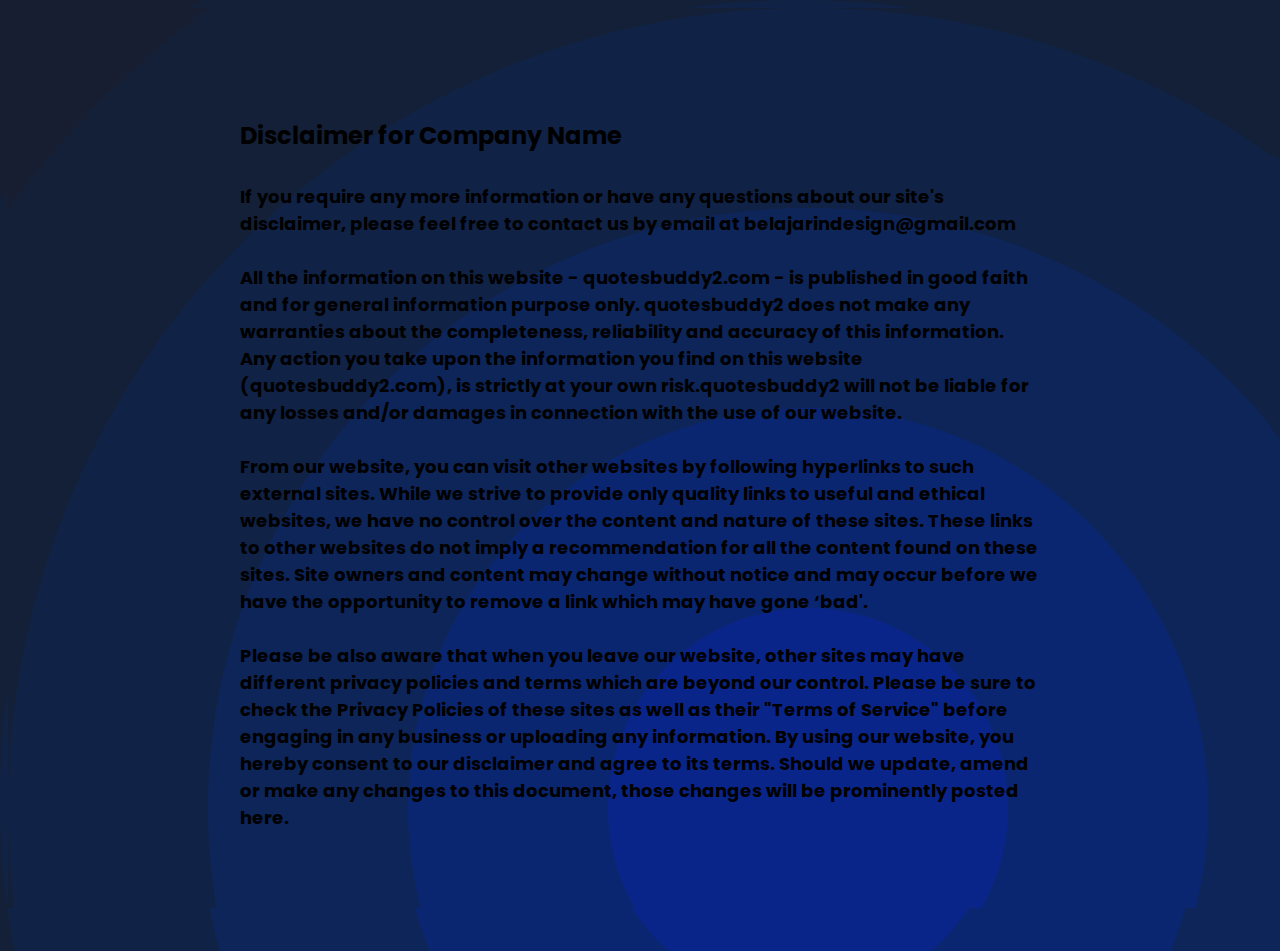
<file: Disclaimer Page/index.html>
<!DOCTYPE html>
<html lang="en">

<head>
    <meta charset="UTF-8">
    <meta name="viewport" content="width=device-width, initial-scale=1.0">
    <title>Disclaimer Page</title>
    <!-- Bootstrap -->
    <link href="https://cdn.jsdelivr.net/npm/bootstrap@5.3.2/dist/css/bootstrap.min.css" rel="stylesheet"
        integrity="sha384-T3c6CoIi6uLrA9TneNEoa7RxnatzjcDSCmG1MXxSR1GAsXEV/Dwwykc2MPK8M2HN" crossorigin="anonymous">
    <!-- CSS Custom  -->
    <link rel="stylesheet" href="asset/css/disclaimer_page.css">
</head>

<body>
    <section id="section-1" class="container-fluid">
        <div class="container">
            <div class="card shadow card-custom-section1">
                <div class="card-body">
                    <div class="text-center">
                        <h2 class="fw-bold mb-4">Disclaimer for Company Name</h2>
                        <h5 class="desc">If you require any more information or have any questions about our site's
                            disclaimer,
                            please
                            feel free
                            to
                            contact us by email at belajarindesign@gmail.com<br><br>
                            All the information on this website - quotesbuddy2.com - is published in good faith and for general information
                            purpose only.
                            quotesbuddy2 does not make any warranties about the completeness, reliability and accuracy of this
                            information.
                            Any
                            action you take upon the information you find on this website (quotesbuddy2.com), is strictly at
                            your
                            own
                            risk.quotesbuddy2 will
                            not be liable for any losses and/or damages in connection with the use of our
                            website.<br><br>
                            From our website, you can visit other websites by following hyperlinks to such external
                            sites.
                            While we
                            strive
                            to provide only quality links to useful and ethical websites, we have no control over the
                            content and
                            nature of
                            these sites. These links to other websites do not imply a recommendation for all the content
                            found on
                            these
                            sites. Site owners and content may change without notice and may occur before we have the
                            opportunity to
                            remove
                            a link which may have gone ‘bad'.<br><br>

                            Please be also aware that when you leave our website, other sites may have different privacy
                            policies
                            and terms
                            which are beyond our control. Please be sure to check the Privacy Policies of these sites as
                            well as
                            their
                            "Terms of Service" before engaging in any business or uploading any information.
                            By using our website, you hereby consent to our disclaimer and agree to its terms.
                            Should we update, amend or make any changes to this document, those changes will be
                            prominently
                            posted
                            here.</h5>
                    </div>
                </div>
            </div>
        </div>
    </section>
</body>

</html>
</file>
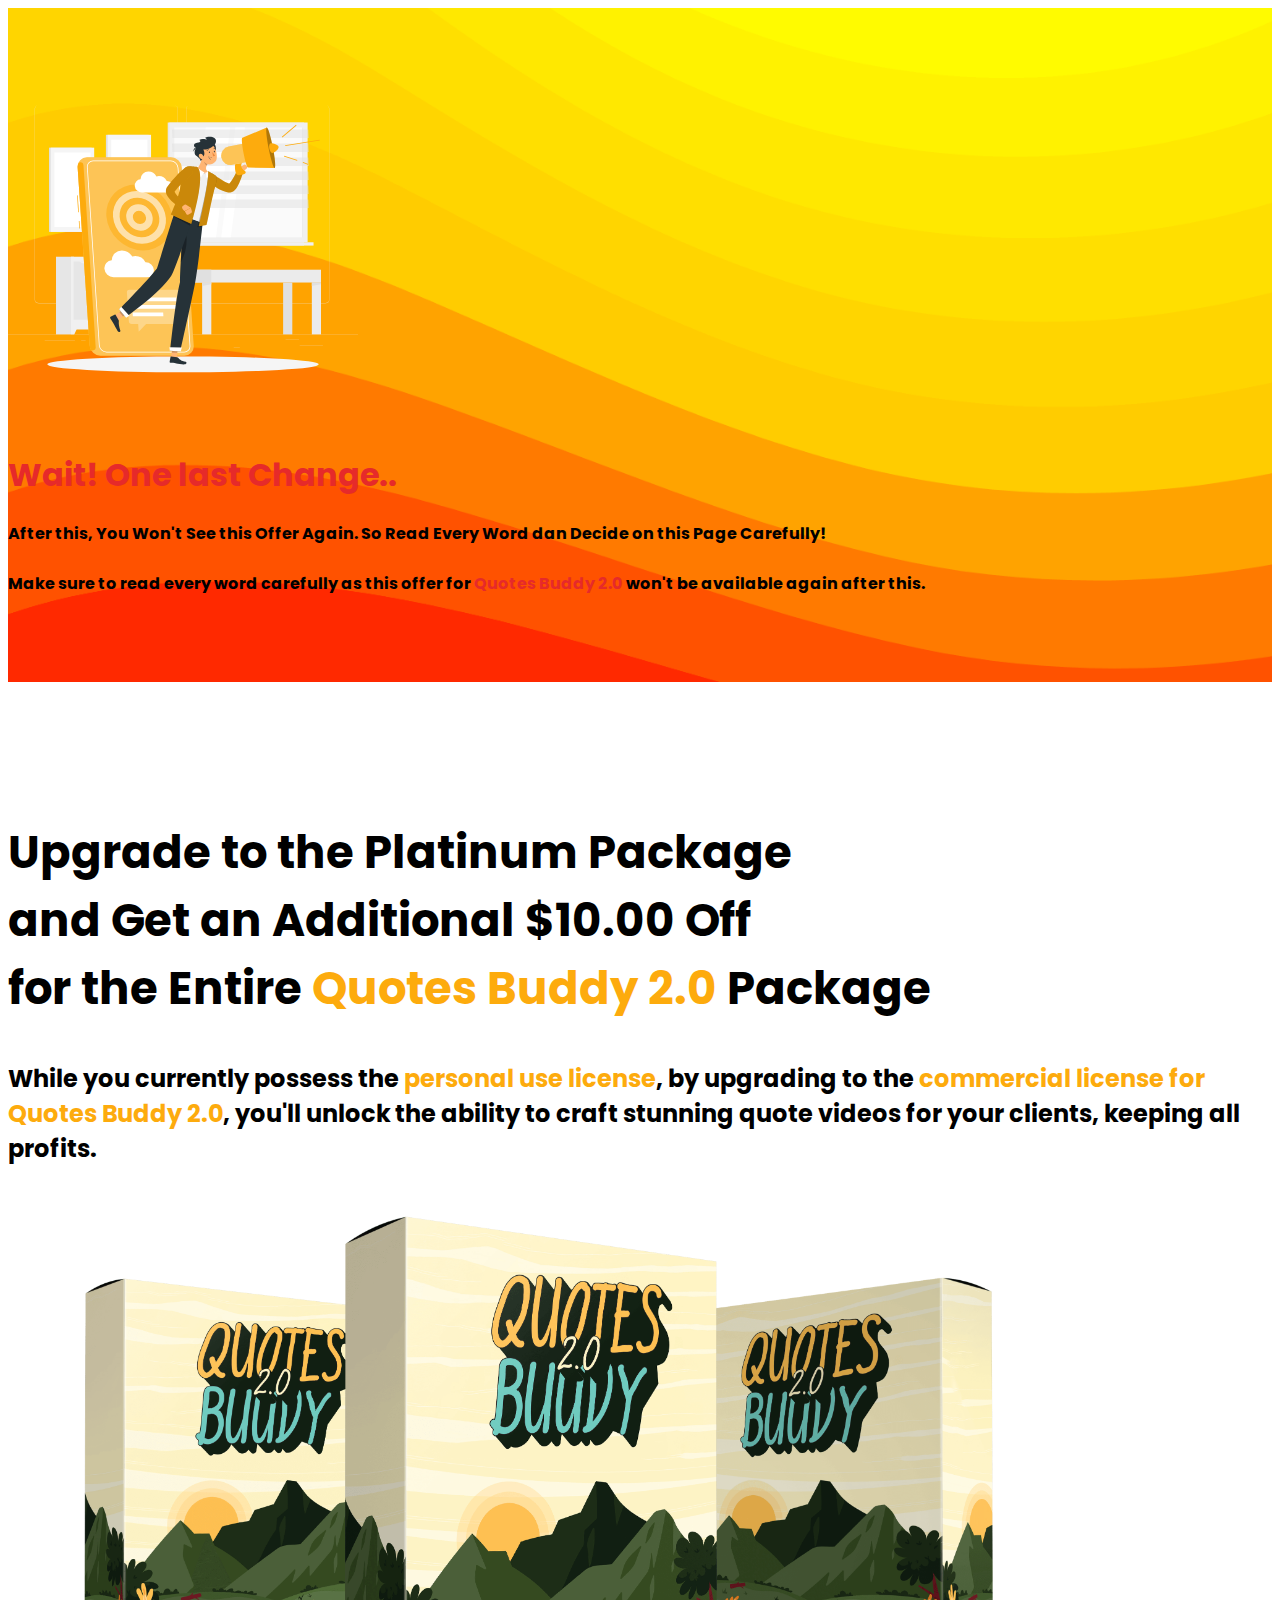
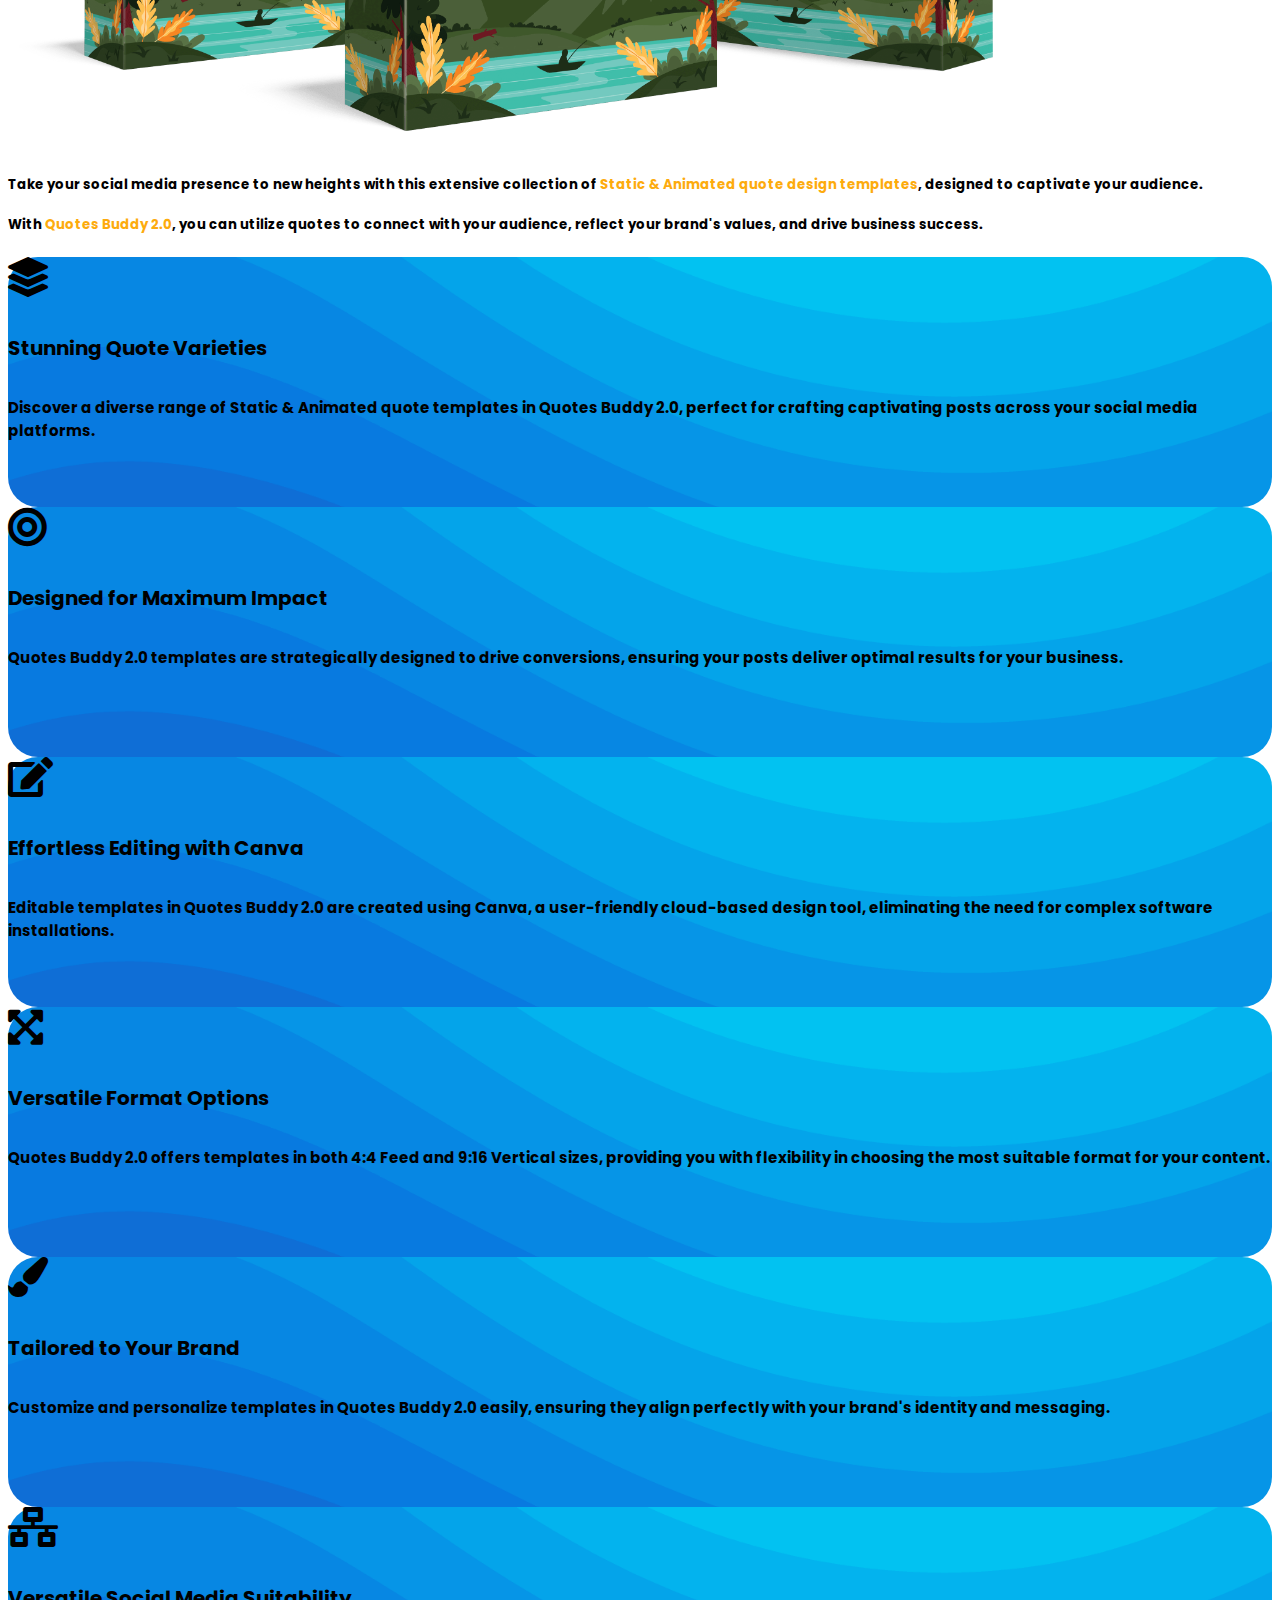
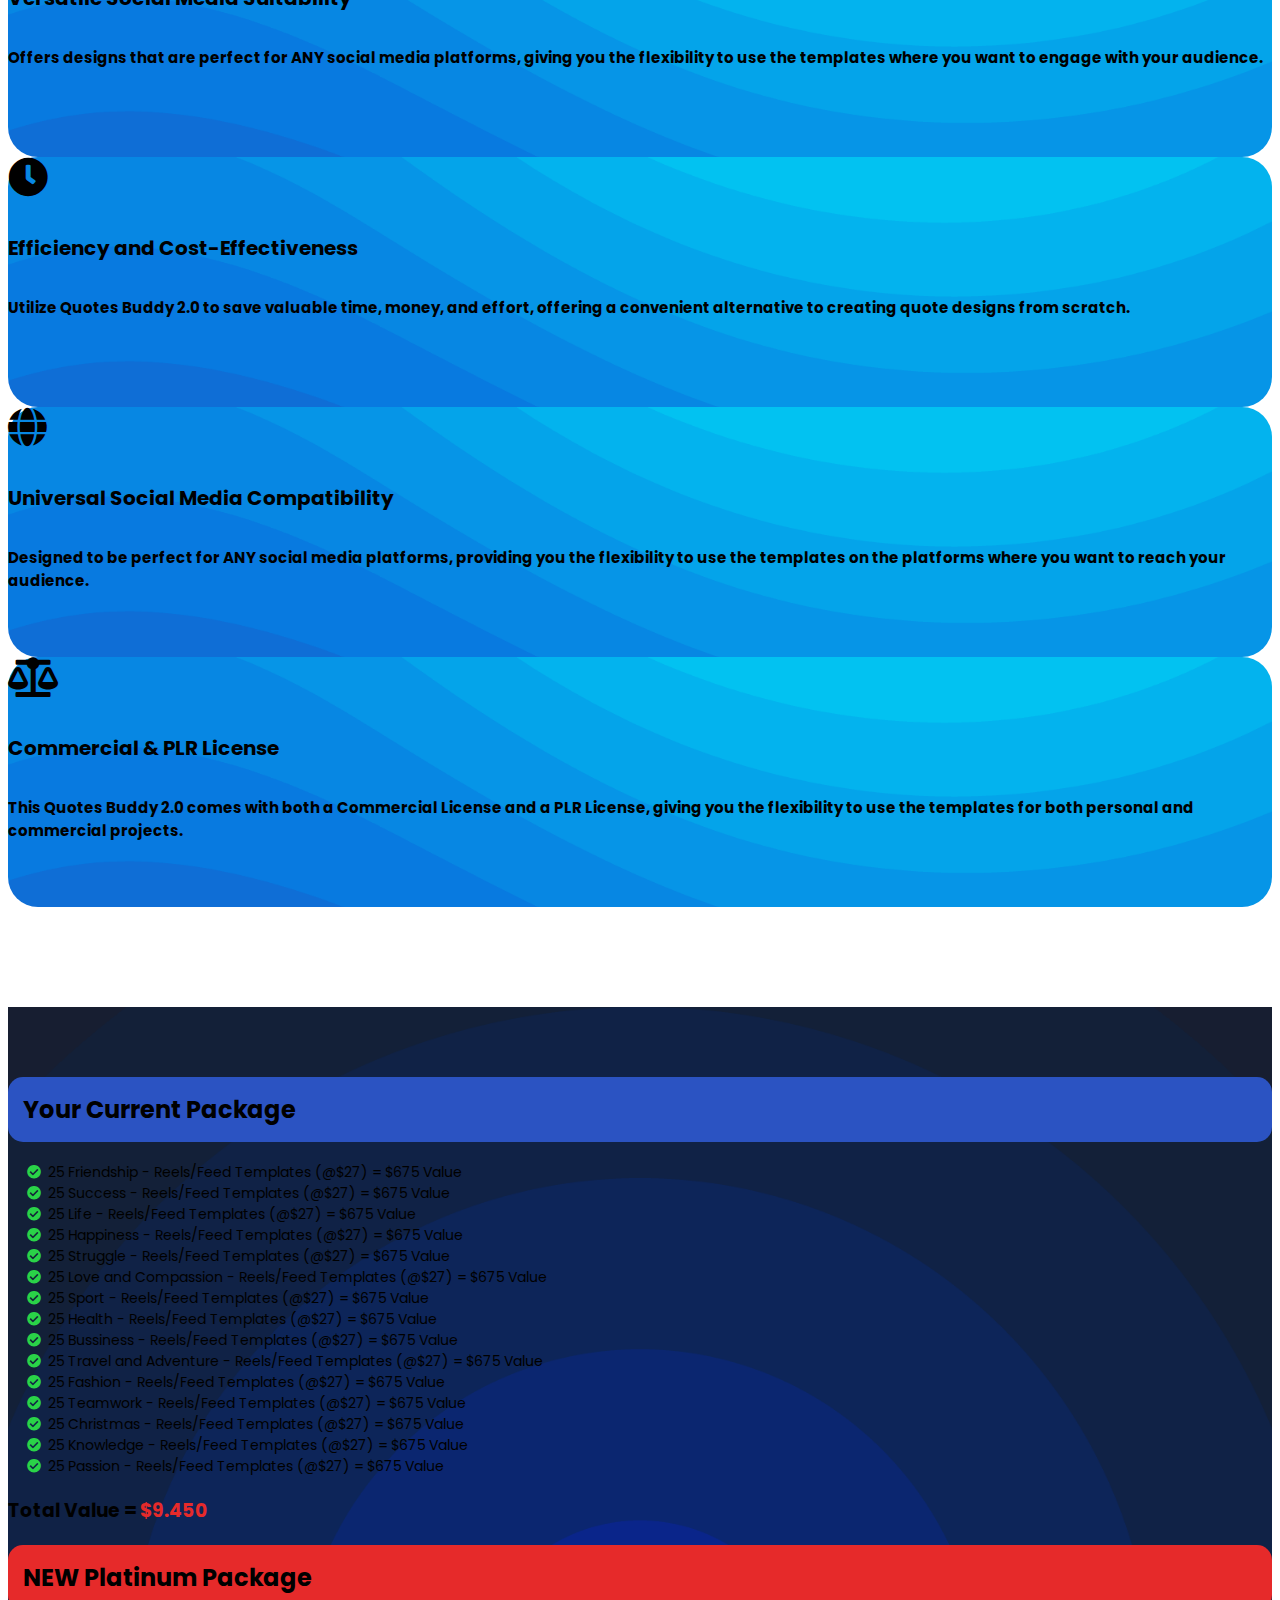
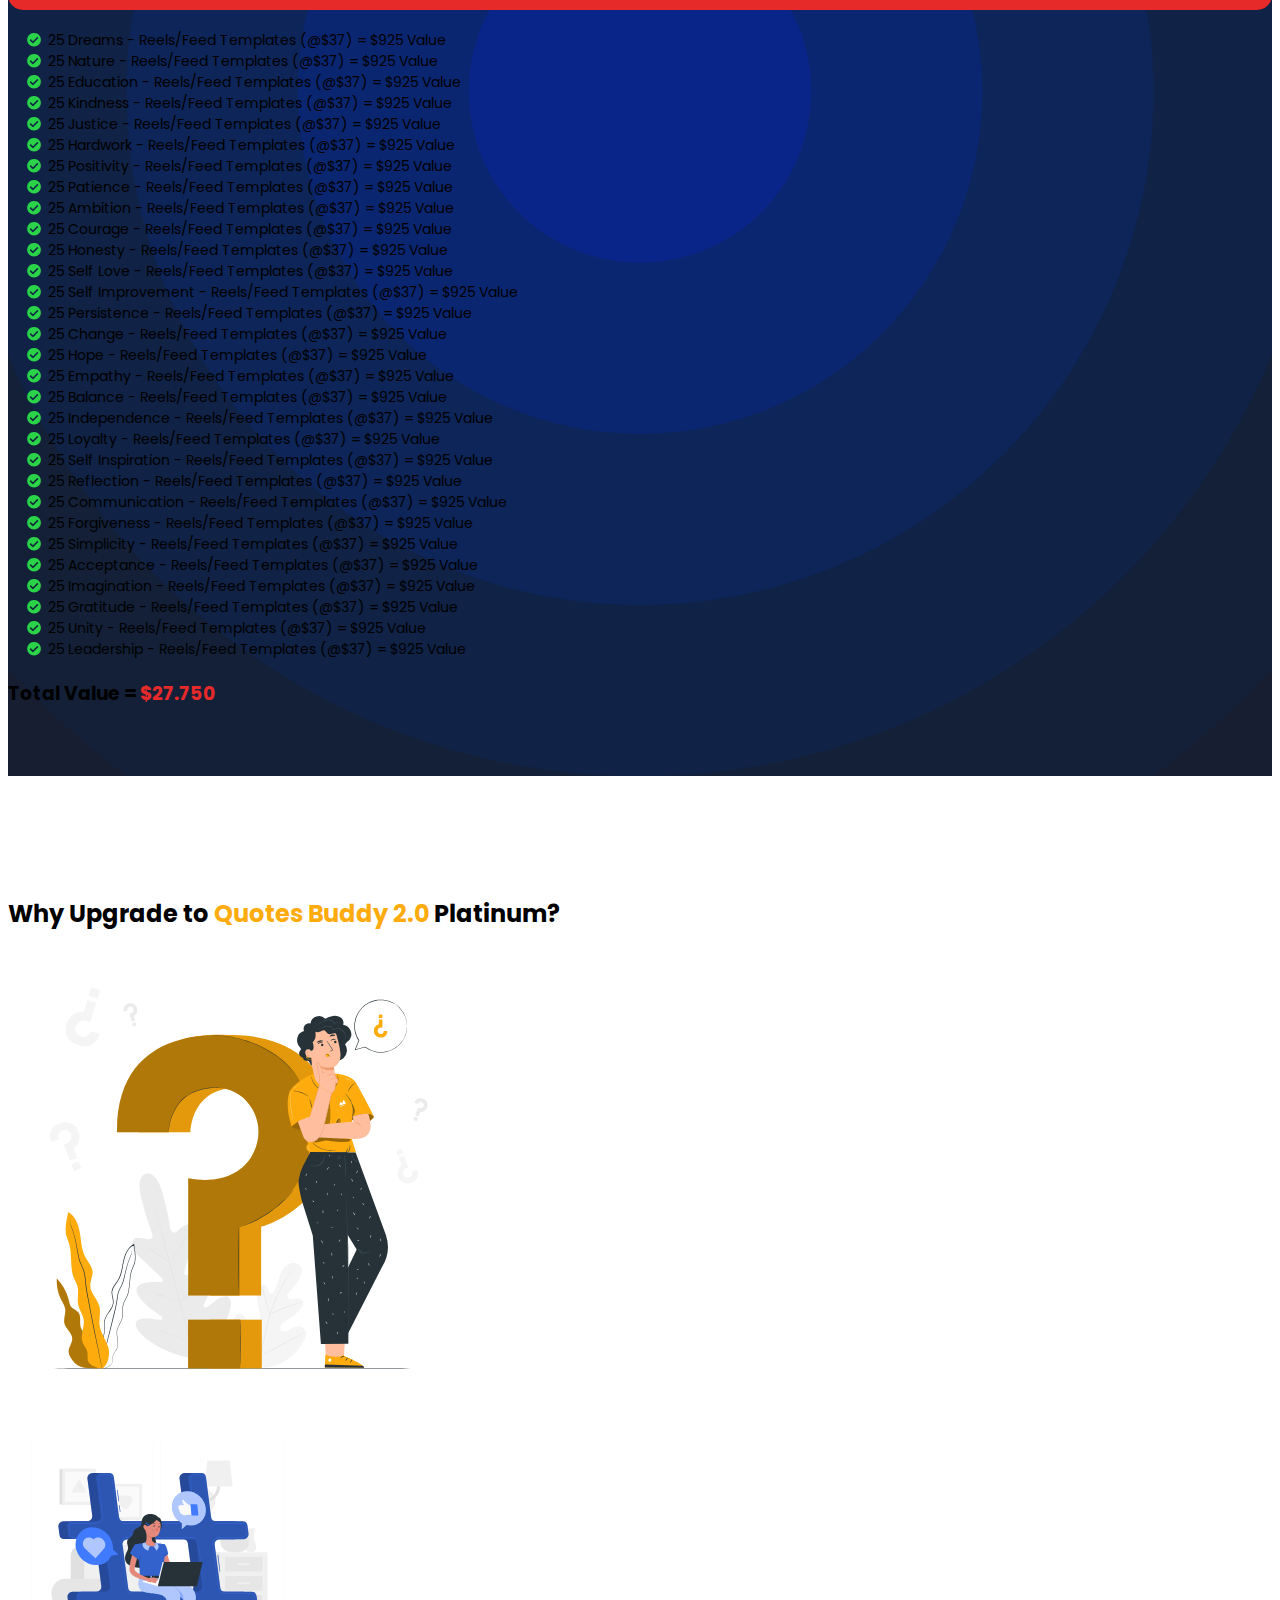
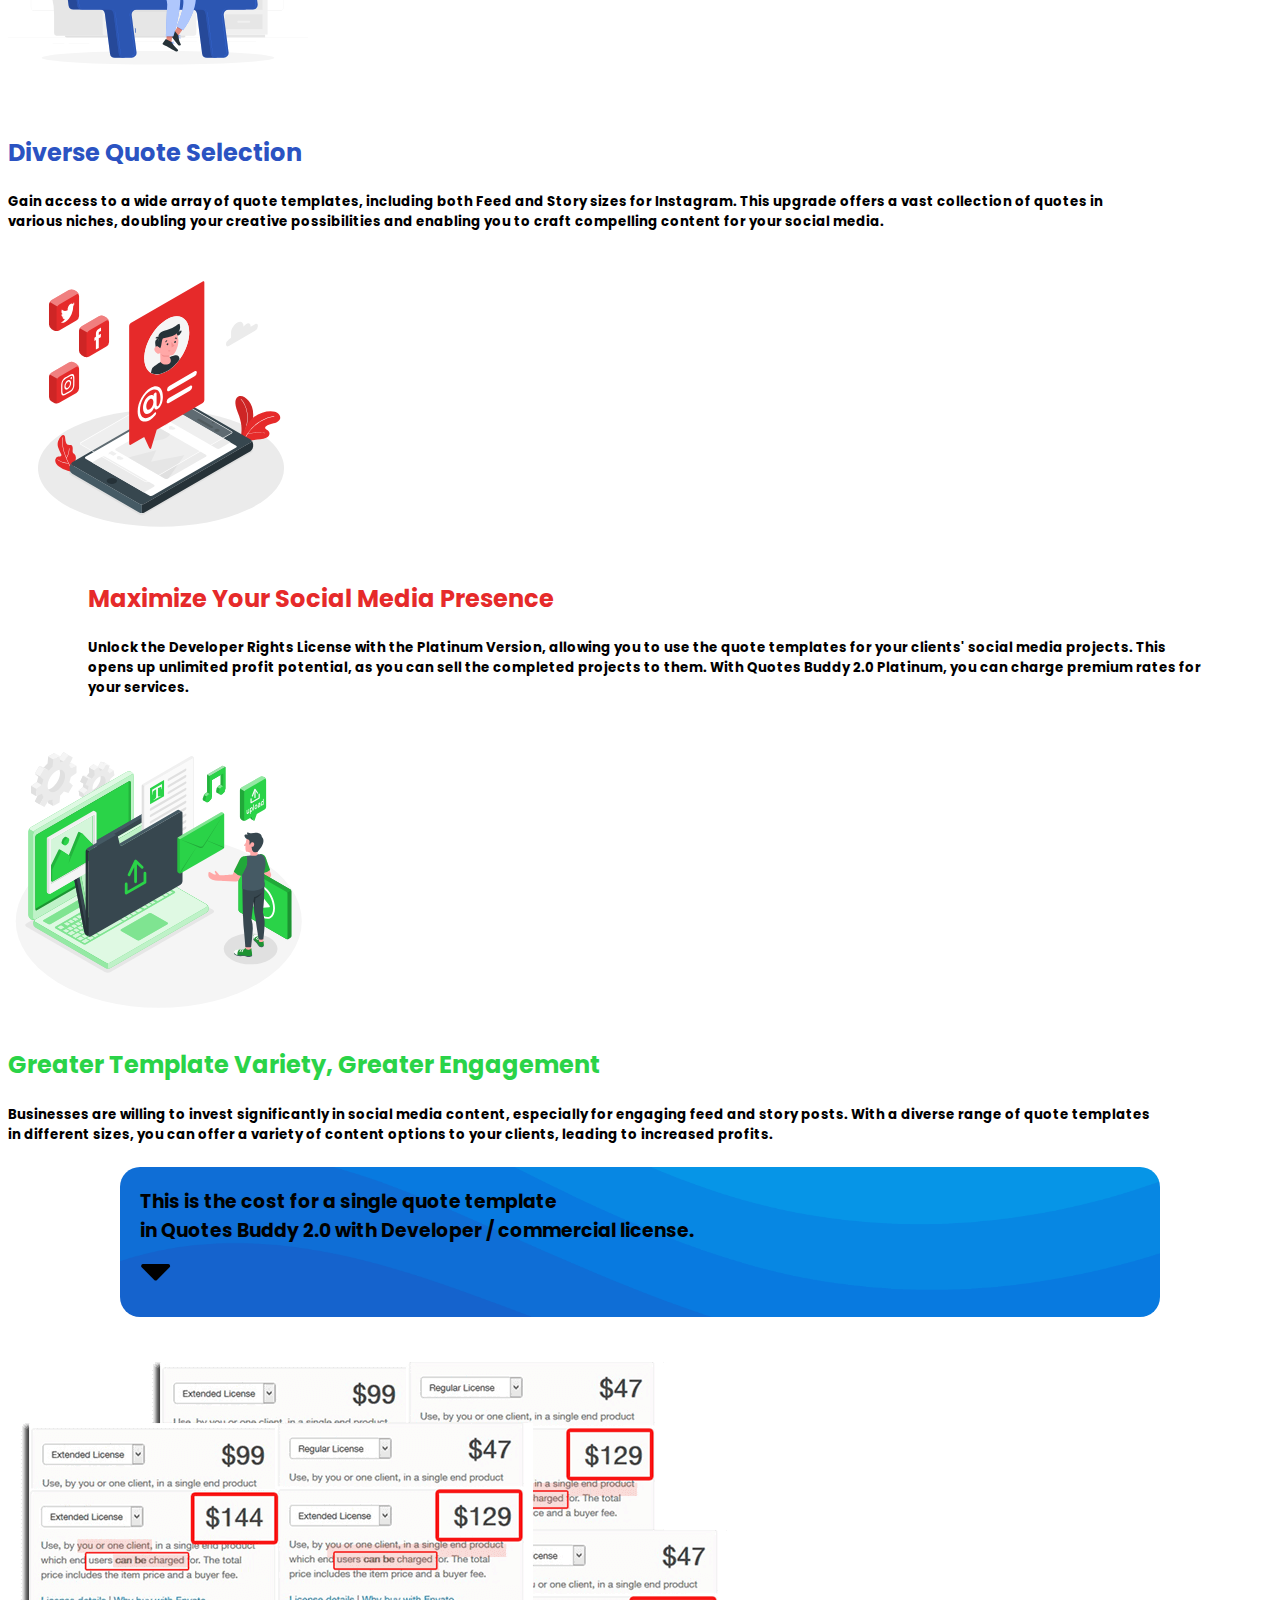
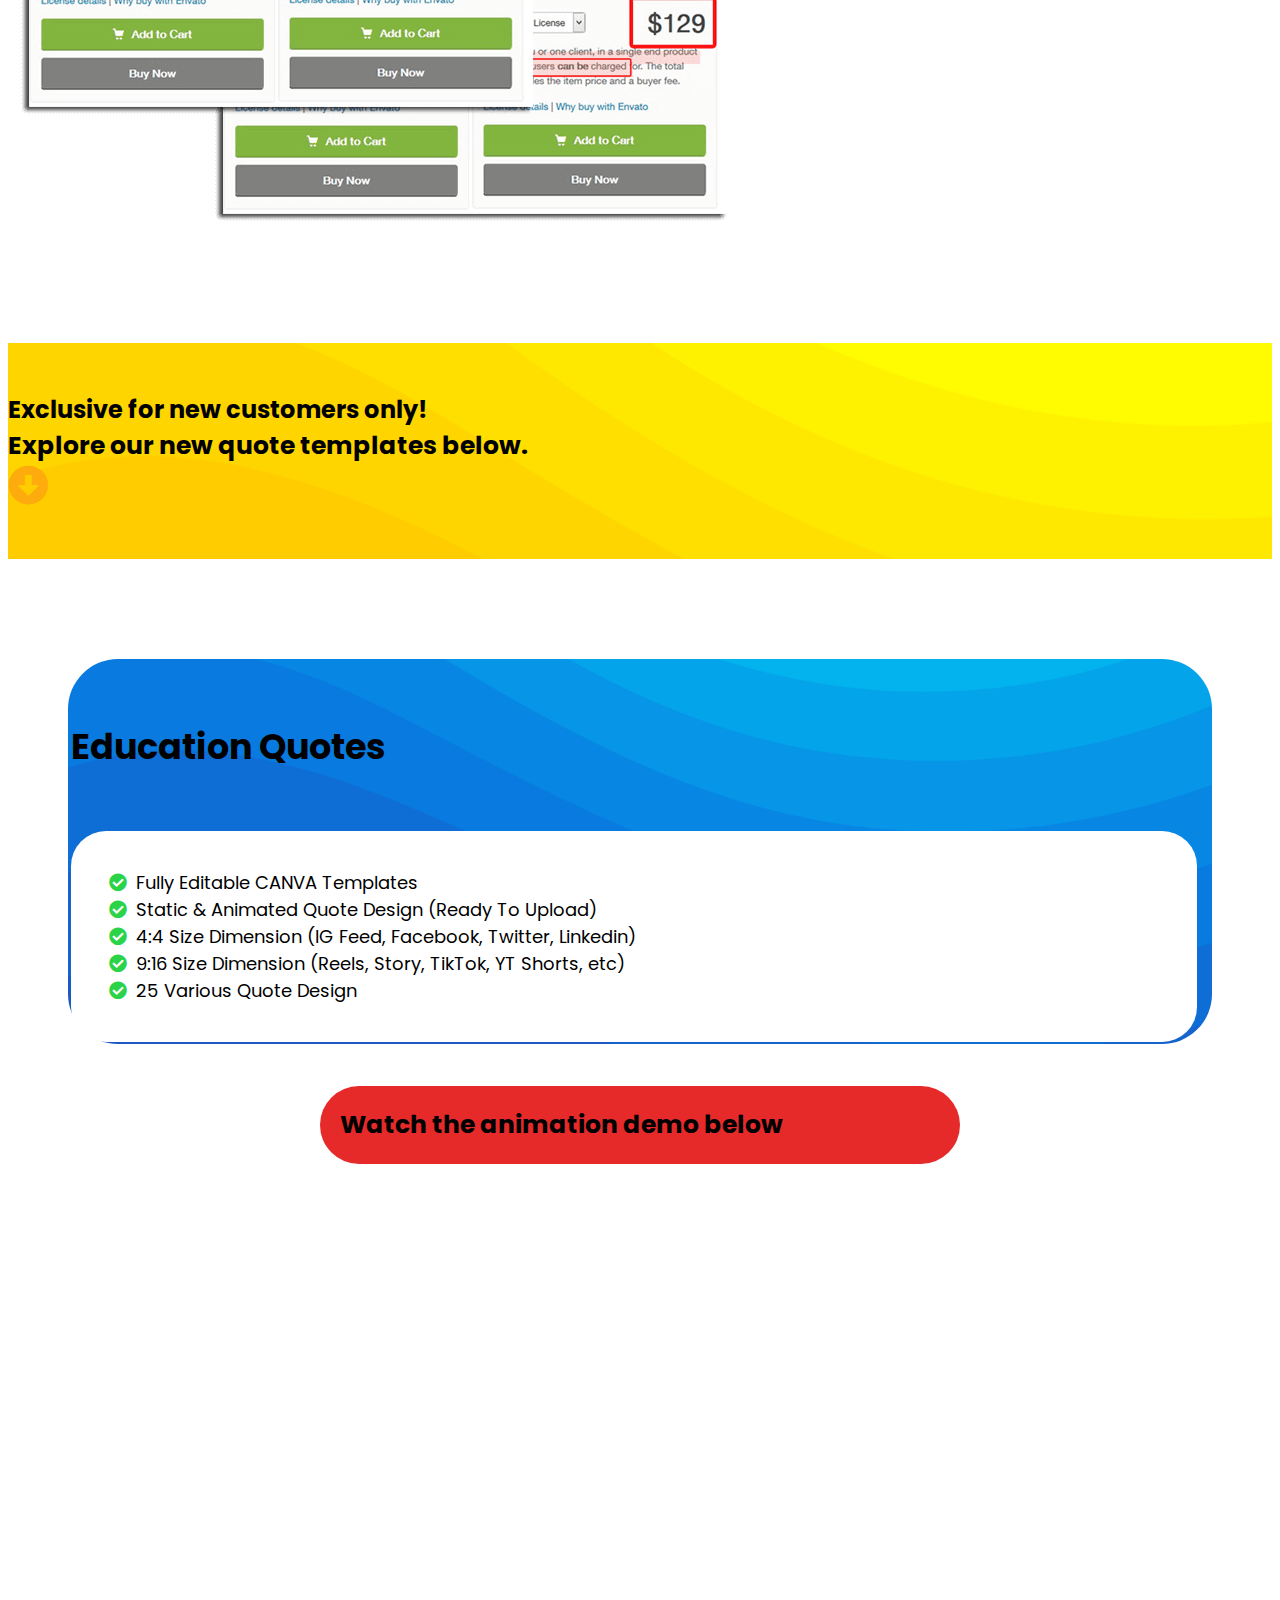
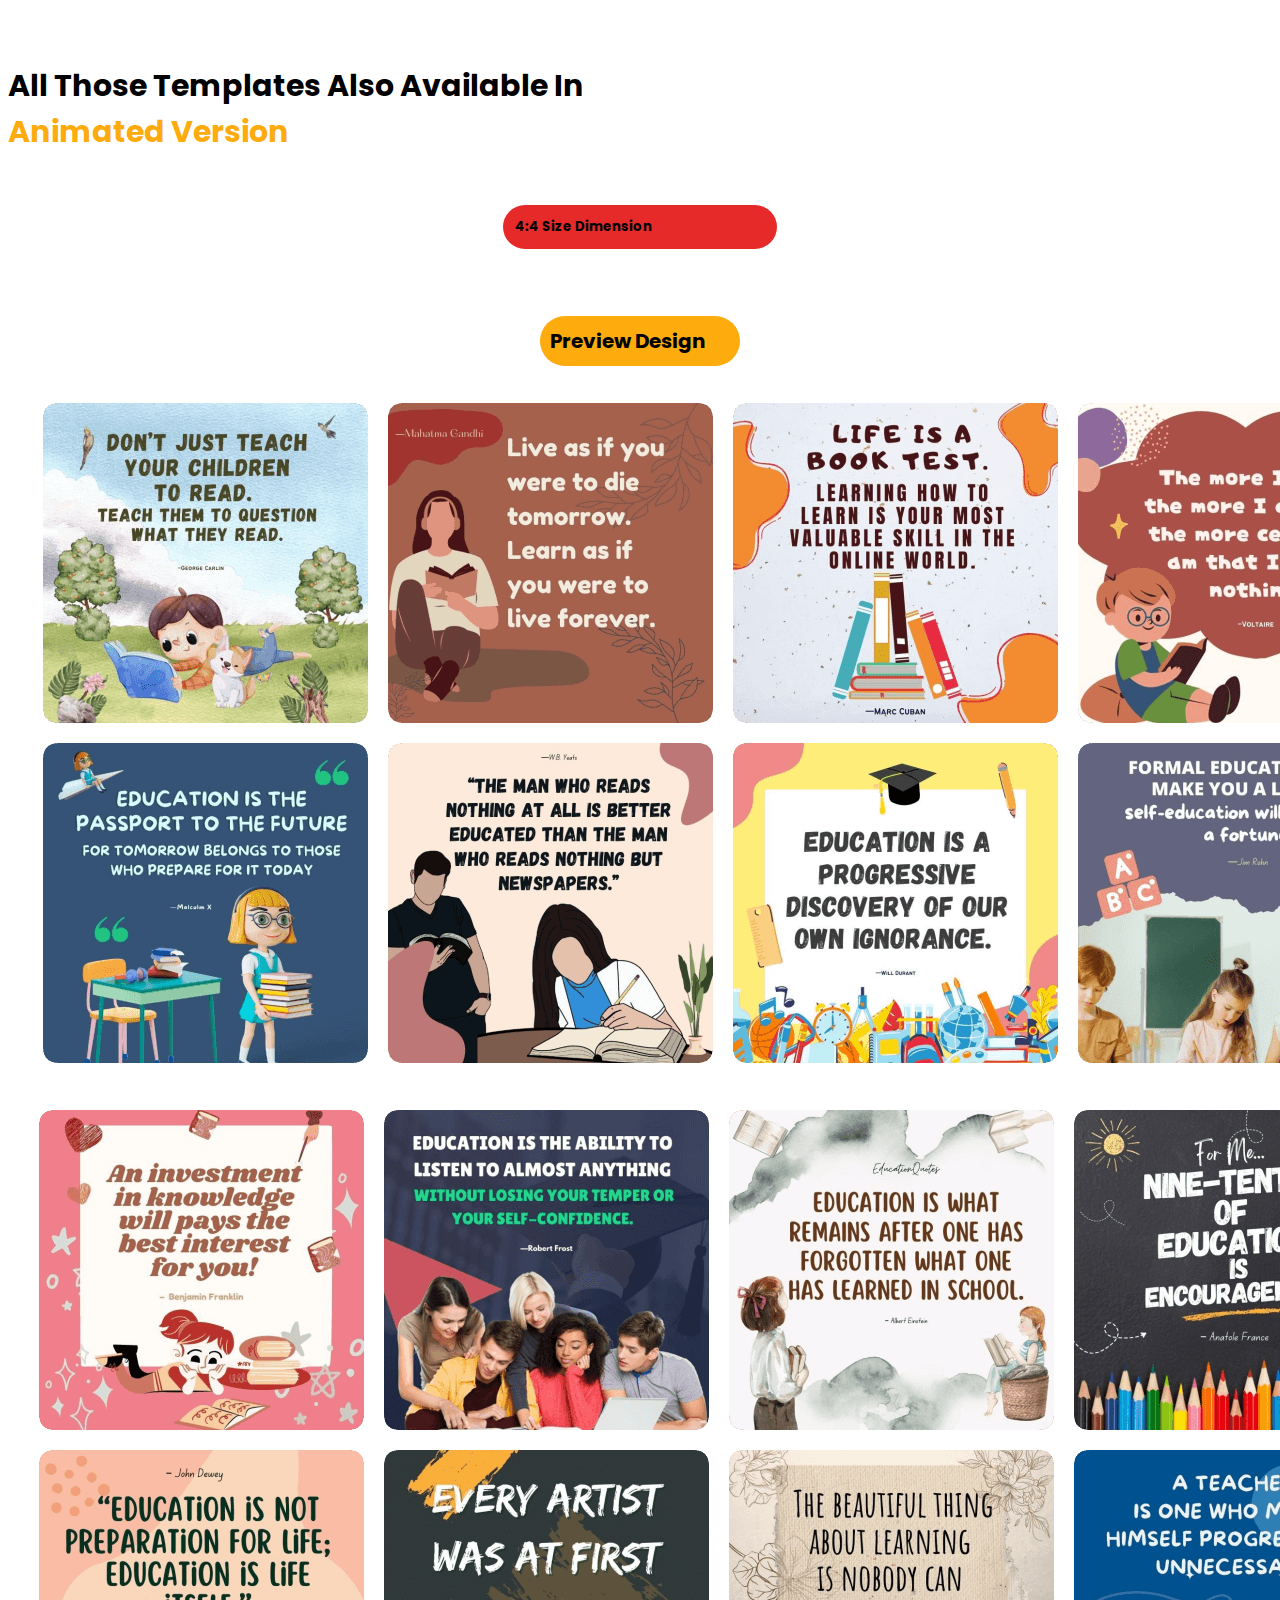
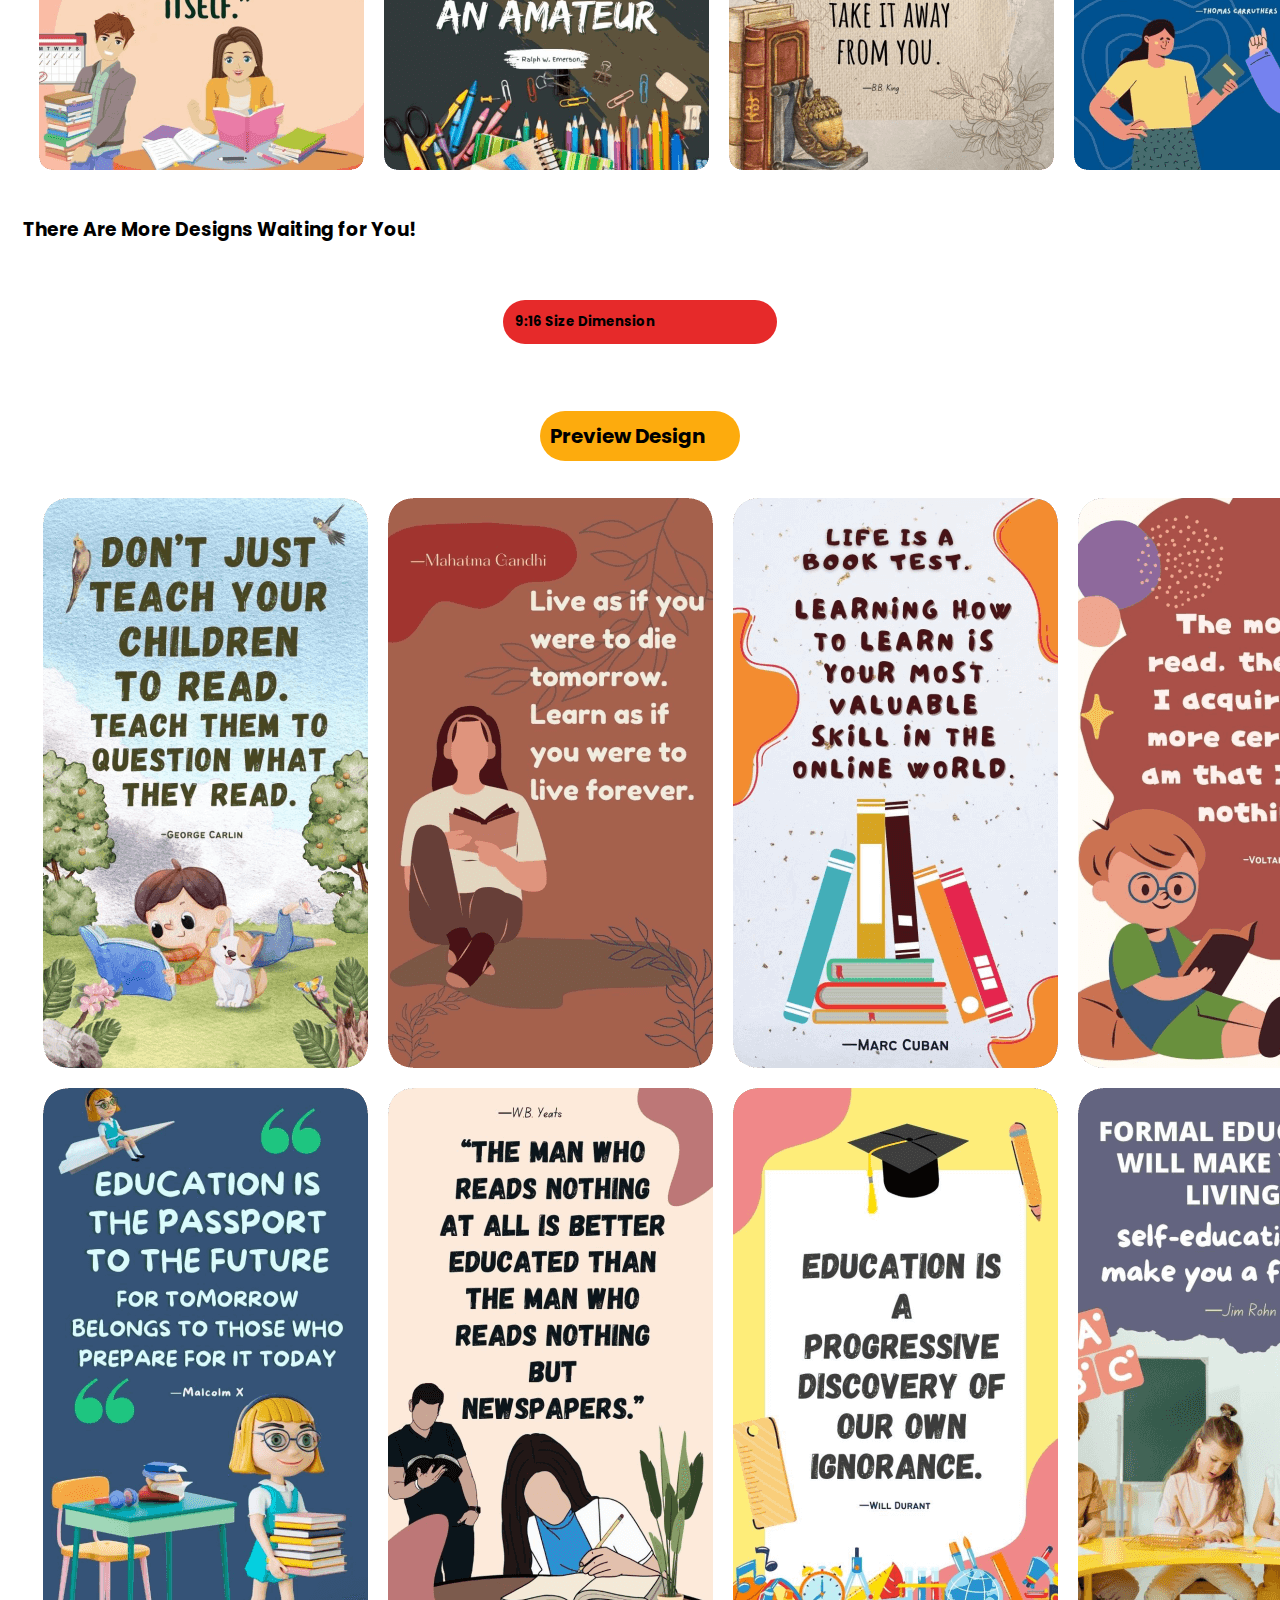
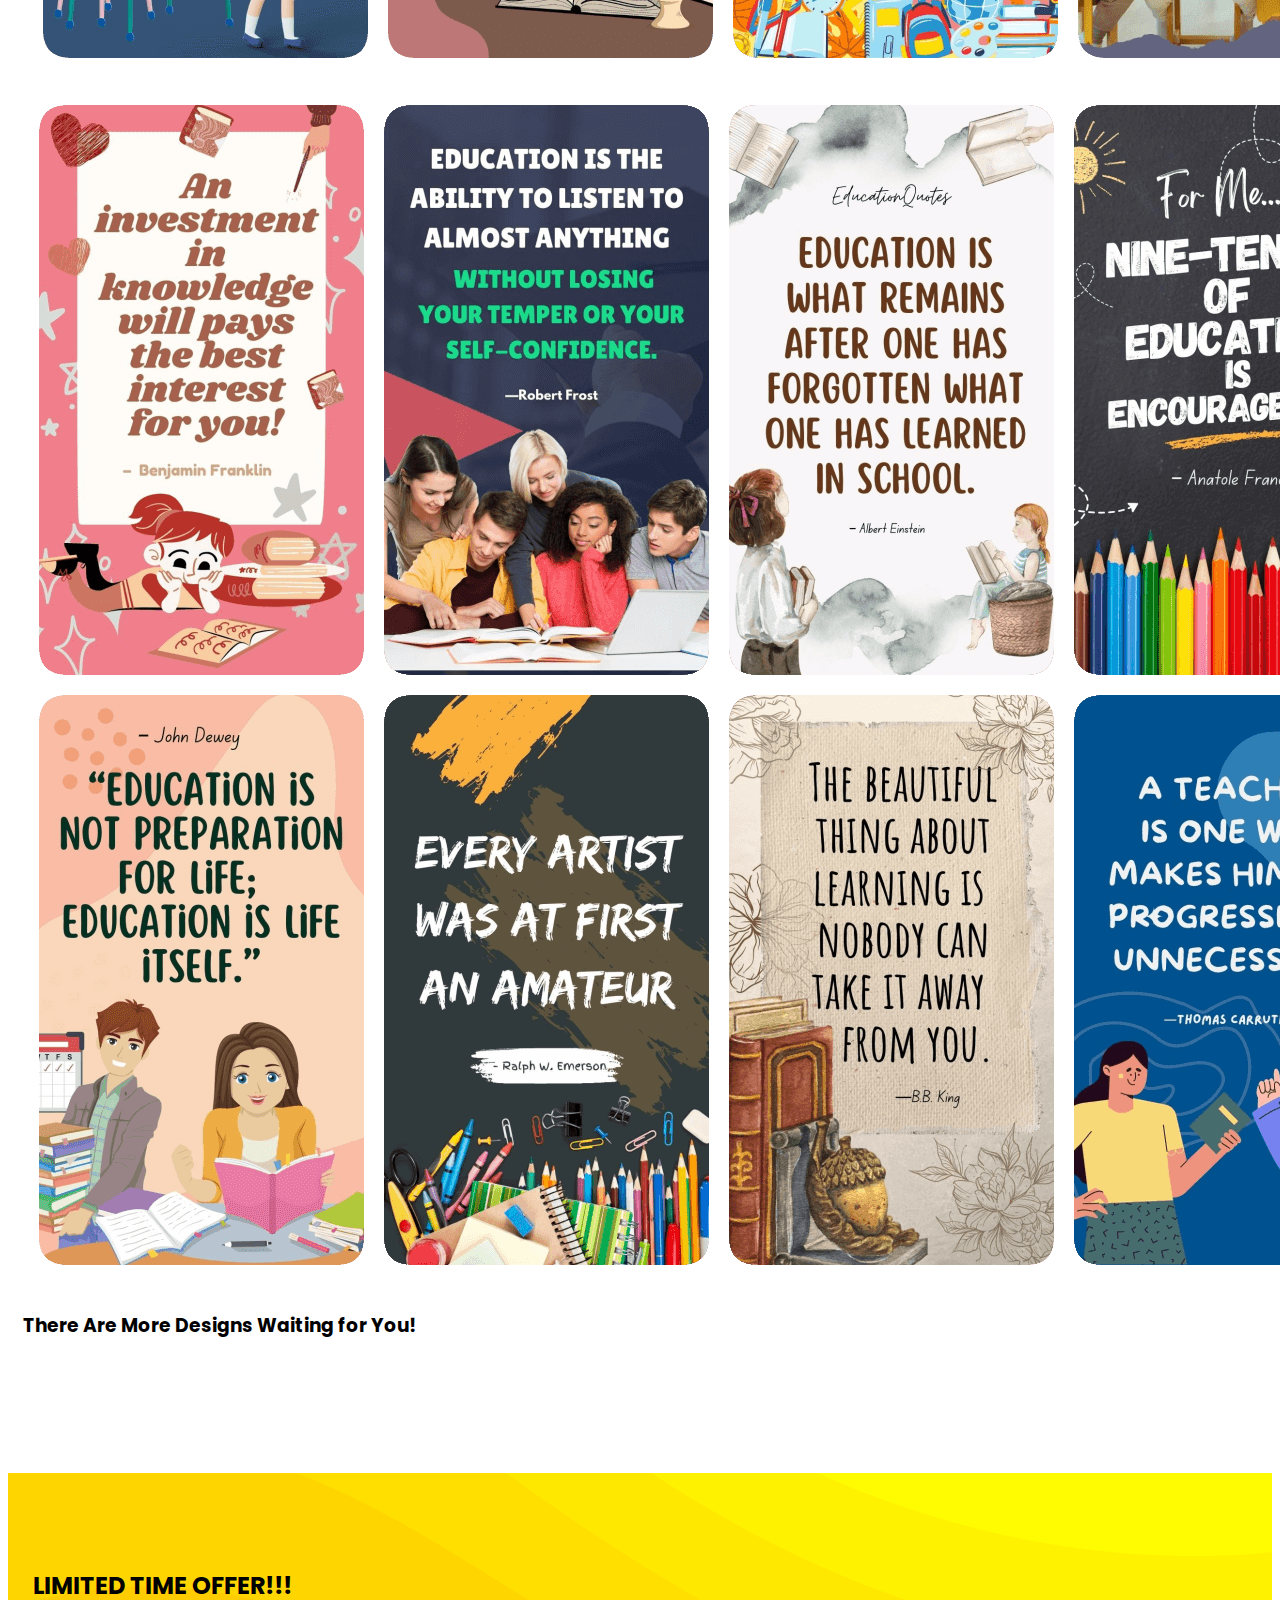
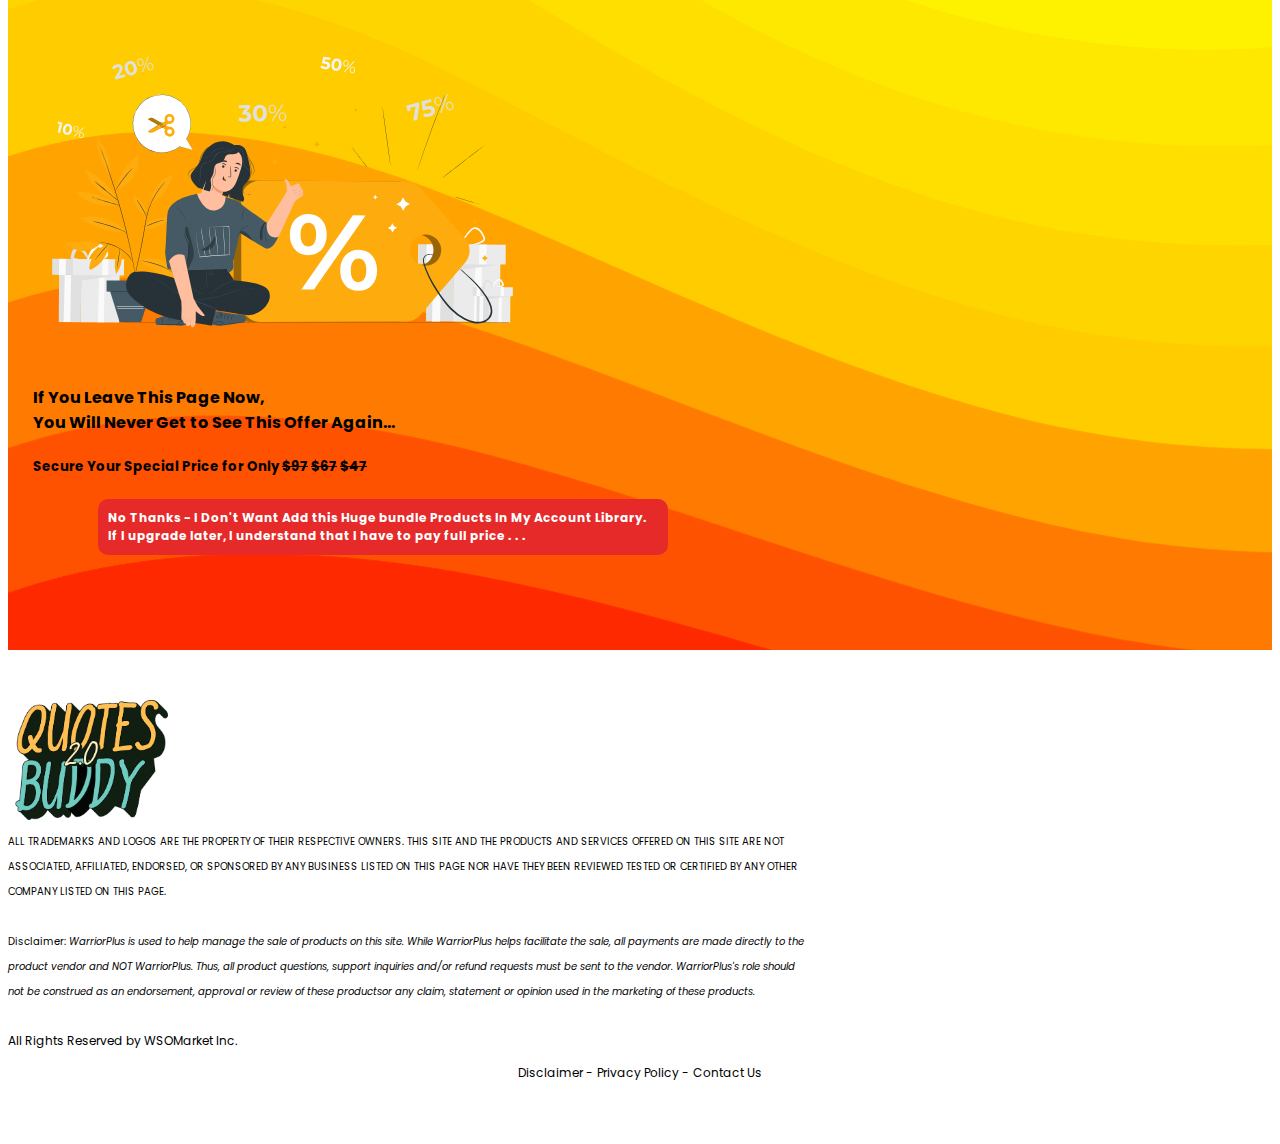
<file: Downsell Page/index.html>
<!DOCTYPE html>
<html lang="en">

<head>
    <meta charset="UTF-8">
    <meta name="viewport" content="width=device-width, initial-scale=1.0">
    <title>Downsell Page</title>
    <!-- Font Awesome -->
    <link rel="stylesheet" href="https://cdnjs.cloudflare.com/ajax/libs/font-awesome/5.15.4/css/all.min.css"
        integrity="sha512-1ycn6IcaQQ40/MKBW2W4Rhis/DbILU74C1vSrLJxCq57o941Ym01SwNsOMqvEBFlcgUa6xLiPY/NS5R+E6ztJQ=="
        crossorigin="anonymous" referrerpolicy="no-referrer" />
    <!-- Bootstrap -->
    <link href="https://cdn.jsdelivr.net/npm/bootstrap@5.3.2/dist/css/bootstrap.min.css" rel="stylesheet"
        integrity="sha384-T3c6CoIi6uLrA9TneNEoa7RxnatzjcDSCmG1MXxSR1GAsXEV/Dwwykc2MPK8M2HN" crossorigin="anonymous">
    <!-- CSS Custom  -->
    <link rel="stylesheet" href="asset/css/downsell_page.css">
    <link rel="icon" href="asset/image/LOGO.png">
</head>

<body>

    <section id="section-1" class="container-fluid">
        <div class="container">
            <div class="d-flex justify-content-center">
                <div class="card shadow card-custom-section4 mb-5" style="width: 1200px;">
                    <div class="card-body p-4">
                        <div class="d-flex justify-content-center align-items-center" style="height: 100%;">
                            <div class="row justify-content-center align-items-center">
                                <div class="col-md-4 text-center mb-4 mb-md-0">
                                    <img src="asset/image/mobile-marketing-animate.svg" class="img-fluid"
                                        style="width: 350px; height: auto;" />
                                </div>
                                <div class="col text-center text-md-start desc" style="padding-right: 50px;">
                                    <h1 class="fw-bold mb-4" style="color: #E62A2A;">Wait! One last Change..</h1>
                                    <h4 class="fw-semibold text-section1" style="padding-right: 50px;">After this, You Won't
                                        See this Offer Again.
                                        So Read Every Word dan Decide on this Page Carefully!<br><br>Make sure to read
                                        every
                                        word carefully as this offer for <span class="fw-bold"
                                            style="color: #E62A2A;">Quotes Buddy 2.0</span> won't be available again
                                        after
                                        this.</h4>
                                </div>
                            </div>
                        </div>
                    </div>
                </div>
            </div>
        </div>
    </section>

    <section id="section-2" class="container-fluid">
        <div class="container">
            <div class="text-center">
                <h2 class="fw-bold mb-5 text-section2" style="font-size: 45px;">Upgrade to the Platinum Package<br>
                    and Get an Additional $10.00 Off<br>
                    for the Entire <span style="color: #FDAB0D;">Quotes Buddy 2.0</span> Package</h2>
                <h4 class="fw-medium mb-5 text-section2-1" style="font-size: 24px;">While you currently possess the
                    <span class="fw-bold" style="color: #FDAB0D;">personal use license</span>, by upgrading to the <span
                        class="fw-bold" style="color: #FDAB0D;">commercial license for Quotes Buddy 2.0</span>, you'll
                    unlock the ability to craft stunning quote videos for your clients, keeping all profits.
                </h4>
            </div>
            <div class="d-flex justify-content-center">
                <img src="asset/image/Mockup-QuotesBuddy2.0-1.png" class="img-fluid mb-5"
                    style="width: 1000px; height: auto;" />
            </div>
            <div class="container">
                <div class="text-center mx-auto px-5 mb-5 text-section2-2">
                    <h5 class="fw-semibold">Take your social media presence to new heights with this extensive
                        collection of <span class="fw-bold" style="color: #FDAB0D;">Static & Animated
                            quote design templates</span>, designed to captivate your audience.<br><br>
                        With <span class="fw-bold" style="color: #FDAB0D;">Quotes Buddy 2.0</span>, you can utilize
                        quotes to connect with your audience, reflect your brand's
                        values, and drive business success.</h5>
                </div>
            </div>
            <div class="row">
                <div class="col-md-4">
                    <div class="card shadow card-custom-section2 mb-4">
                        <div
                            class="card-body text-white text-center d-flex justify-content-center align-items-center flex-column">
                            <i class="fas fa-layer-group mb-4" style="font-size: 40px;"></i>
                            <h5 class="fw-bold title-card-about-2 mb-2" style="font-size: 20px;">Stunning Quote
                                Varieties</h5>
                            <h5 class="fw-regular desc-card-about-2" style="font-size: 15px;">Discover a diverse range
                                of Static & Animated quote templates in Quotes Buddy 2.0, perfect for crafting
                                captivating posts across your social media platforms.</h5>
                        </div>
                    </div>
                    <div class="card shadow card-custom-section2 mb-4">
                        <div
                            class="card-body text-white text-center d-flex justify-content-center align-items-center flex-column">
                            <i class="fas fa-bullseye mb-4" style="font-size: 40px;"></i>
                            <h5 class="fw-bold mb-2" style="font-size: 20px;">Designed for Maximum Impact</h5>
                            <h5 class="fw-regular" style="font-size: 15px;">Quotes Buddy 2.0 templates are strategically
                                designed to drive conversions, ensuring your posts deliver optimal results for your
                                business.</h5>
                        </div>
                    </div>
                    <div class="card shadow card-custom-section2 mb-4">
                        <div
                            class="card-body text-white text-center d-flex justify-content-center align-items-center flex-column">
                            <i class="fas fa-edit mb-4" style="font-size: 40px;"></i>
                            <h5 class="fw-bold mb-2" style="font-size: 20px;">Effortless Editing with Canva</h5>
                            <h5 class="fw-regular" style="font-size: 15px;">Editable templates in Quotes Buddy 2.0 are
                                created using Canva, a user-friendly cloud-based design tool, eliminating the need for
                                complex software installations.</h5>
                        </div>
                    </div>
                </div>
                <div class="col-md-4">
                    <div class="card shadow card-custom-section2 mb-4">
                        <div
                            class="card-body text-white text-center d-flex justify-content-center align-items-center flex-column">
                            <i class="fas fa-expand-arrows-alt mb-4" style="font-size: 40px;"></i>
                            <h5 class="fw-bold mb-2" style="font-size: 20px;">Versatile Format Options</h5>
                            <h5 class="fw-regular" style="font-size: 15px;">Quotes Buddy 2.0 offers templates in both
                                4:4
                                Feed and 9:16 Vertical sizes, providing you with flexibility in choosing the most
                                suitable format for your content.</h5>
                        </div>
                    </div>
                    <div class="card shadow card-custom-section2 mb-4">
                        <div
                            class="card-body text-white text-center d-flex justify-content-center align-items-center flex-column">
                            <i class="fas fa-paint-brush mb-4" style="font-size: 40px;"></i>
                            <h5 class="fw-bold mb-2" style="font-size: 20px;">Tailored to Your Brand</h5>
                            <h5 class="fw-regular" style="font-size: 15px;">Customize and personalize templates in
                                Quotes
                                Buddy 2.0 easily, ensuring they align perfectly with your brand's identity and
                                messaging.</h5>
                        </div>
                    </div>
                    <div class="card shadow card-custom-section2 mb-4">
                        <div
                            class="card-body text-white text-center d-flex justify-content-center align-items-center flex-column">
                            <i class="fas fa-network-wired mb-4" style="font-size: 40px;"></i>
                            <h5 class="fw-bold mb-2" style="font-size: 20px;">Versatile Social Media Suitability</h5>
                            <h5 class="fw-regular" style="font-size: 15px;">Offers designs that are perfect for ANY
                                social media platforms, giving you the flexibility to use the templates where you want
                                to engage with your audience.
                            </h5>
                        </div>
                    </div>
                </div>
                <div class="col-md-4">
                    <div class="card shadow card-custom-section2 mb-4">
                        <div
                            class="card-body text-white text-center d-flex justify-content-center align-items-center flex-column">
                            <i class="fas fa-clock mb-4" style="font-size: 40px;"></i>
                            <h5 class="fw-bold mb-2" style="font-size: 20px;">Efficiency and Cost-Effectiveness</h5>
                            <h5 class="fw-regular" style="font-size: 15px;">Utilize Quotes Buddy 2.0 to save valuable
                                time, money, and effort, offering a convenient alternative to creating quote designs
                                from scratch.
                            </h5>
                        </div>
                    </div>
                    <div class="card shadow card-custom-section2 mb-4">
                        <div
                            class="card-body text-white text-center d-flex justify-content-center align-items-center flex-column">
                            <i class="fas fa-globe mb-4" style="font-size: 40px;"></i>
                            <h5 class="fw-bold mb-2" style="font-size: 20px; ">Universal Social Media Compatibility</h5>
                            <h5 class="fw-regular" style="font-size: 15px;">Designed to be perfect for ANY social media
                                platforms, providing you the flexibility to use the templates on the platforms where you
                                want to reach your audience.</h5>
                        </div>
                    </div>
                    <div class="card shadow card-custom-section2 mb-4">
                        <div
                            class="card-body text-white text-center d-flex justify-content-center align-items-center flex-column">
                            <i class="fas fa-balance-scale mb-4" style="font-size: 40px;"></i>
                            <h5 class="fw-bold mb-2" style="font-size: 20px;">Commercial & PLR License</h5>
                            <h5 class="fw-regular" style="font-size: 15px;">This Quotes Buddy 2.0 comes with both a
                                Commercial License and a PLR License, giving you the flexibility to use the templates
                                for both personal and commercial projects.</h5>
                        </div>
                    </div>
                </div>
            </div>
        </div>
    </section>

    <section id="section-3" class="container-fluid">
        <div class="container">
            <div class="row justify-content-center">
                <div class="col mb-4 mt-4">
                    <div class="card shadow card-custom-section3">
                        <div class="card-body d-flex flex-column justify-content-center align-items-center p-4">
                            <h2 class="fw-bold mb-5 title-column-1 text-white text-center">Your Current Package</h2>
                            <ul class="fa-ul mb-5">
                                <li class="mb-3 fw-semibold" style="font-size: 14px"><span class="fa-li"><i
                                            class="fas fa-check-circle me-3" style="color: #2AD348;"></i></span>25
                                    Friendship
                                    - Reels/Feed Templates (@$27) =
                                    $675 Value</li>
                                <li class="mb-3 fw-semibold" style="font-size: 14px"><span class="fa-li"><i
                                            class="fas fa-check-circle me-3" style="color: #2AD348;"></i></span>25
                                    Success - Reels/Feed Templates (@$27)
                                    =
                                    $675 Value</li>
                                <li class="mb-3 fw-semibold" style="font-size: 14px"><span class="fa-li"><i
                                            class="fas fa-check-circle me-3" style="color: #2AD348;"></i></span>25 Life
                                    - Reels/Feed
                                    Templates (@$27) =
                                    $675 Value</li>
                                <li class="mb-3 fw-semibold" style="font-size: 14px"><span class="fa-li"><i
                                            class="fas fa-check-circle me-3" style="color: #2AD348;"></i></span>25
                                    Happiness - Reels/Feed Templates (@$27)
                                    =
                                    $675 Value</li>
                                <li class="mb-3 fw-semibold" style="font-size: 14px"><span class="fa-li"><i
                                            class="fas fa-check-circle me-3" style="color: #2AD348;"></i></span>25
                                    Struggle - Reels/Feed Templates
                                    (@$27) =
                                    $675 Value</li>
                                <li class="mb-3 fw-semibold" style="font-size: 14px"><span class="fa-li"><i
                                            class="fas fa-check-circle me-3" style="color: #2AD348;"></i></span>25
                                    Love and Compassion - Reels/Feed Templates
                                    (@$27) =
                                    $675 Value</li>
                                <li class="mb-3 fw-semibold" style="font-size: 14px"><span class="fa-li"><i
                                            class="fas fa-check-circle me-3" style="color: #2AD348;"></i></span>25 Sport
                                    - Reels/Feed Templates (@$27) =
                                    $675 Value</li>
                                <li class="mb-3 fw-semibold" style="font-size: 14px"><span class="fa-li"><i
                                            class="fas fa-check-circle me-3" style="color: #2AD348;"></i></span>25
                                    Health - Reels/Feed Templates (@$27)
                                    =
                                    $675 Value</li>
                                <li class="mb-3 fw-semibold" style="font-size: 14px"><span class="fa-li"><i
                                            class="fas fa-check-circle me-3" style="color: #2AD348;"></i></span>25
                                    Bussiness - Reels/Feed
                                    Templates (@$27) =
                                    $675 Value</li>
                                <li class="mb-3 fw-semibold" style="font-size: 14px"><span class="fa-li"><i
                                            class="fas fa-check-circle me-3" style="color: #2AD348;"></i></span>25
                                    Travel and Adventure - Reels/Feed Templates (@$27)
                                    =
                                    $675 Value</li>
                                <li class="mb-3 fw-semibold" style="font-size: 14px"><span class="fa-li"><i
                                            class="fas fa-check-circle me-3" style="color: #2AD348;"></i></span>25
                                    Fashion - Reels/Feed Templates (@$27)
                                    =
                                    $675 Value</li>
                                <li class="mb-3 fw-semibold" style="font-size: 14px"><span class="fa-li"><i
                                            class="fas fa-check-circle me-3" style="color: #2AD348;"></i></span>25
                                    Teamwork - Reels/Feed Templates (@$27)
                                    =
                                    $675 Value</li>
                                <li class="mb-3 fw-semibold" style="font-size: 14px"><span class="fa-li"><i
                                            class="fas fa-check-circle me-3" style="color: #2AD348;"></i></span>25
                                    Christmas - Reels/Feed Templates
                                    (@$27)
                                    =
                                    $675 Value</li>
                                <li class="mb-3 fw-semibold" style="font-size: 14px"><span class="fa-li"><i
                                            class="fas fa-check-circle me-3" style="color: #2AD348;"></i></span>25
                                    Knowledge - Reels/Feed Templates
                                    (@$27)
                                    =
                                    $675 Value</li>
                                <li class="mb-3 fw-semibold" style="font-size: 14px"><span class="fa-li"><i
                                            class="fas fa-check-circle me-3" style="color: #2AD348;"></i></span>25
                                    Passion - Reels/Feed Templates
                                    (@$27)
                                    =
                                    $675 Value</li>
                            </ul>
                            <h3 class="fw-bold">Total Value = <span style="color: #E62A2A;">$9.450</span></h3>
                        </div>
                    </div>

                </div>
                <div class="col mt-4">
                    <div class="card shadow card-custom-section3">
                        <div class="card-body d-flex flex-column justify-content-center align-items-center p-4">
                            <h2 class="fw-bold mb-5 title-column-2 text-white">NEW Platinum Package</h2>
                            <ul class="fa-ul mb-5">
                                <li class="mb-3 fw-semibold" style="font-size: 14px"><span class="fa-li"><i
                                            class="fas fa-check-circle me-3" style="color: #2AD348;"></i></span>25
                                    Dreams - Reels/Feed Templates (@$37)
                                    =
                                    $925 Value</li>
                                <li class="mb-3 fw-semibold" style="font-size: 14px"><span class="fa-li"><i
                                            class="fas fa-check-circle me-3" style="color: #2AD348;"></i></span>25
                                    Nature - Reels/Feed Templates
                                    (@$37) =
                                    $925 Value</li>
                                <li class="mb-3 fw-semibold" style="font-size: 14px"><span class="fa-li"><i
                                            class="fas fa-check-circle me-3" style="color: #2AD348;"></i></span>25
                                    Education - Reels/Feed Templates
                                    (@$37) =
                                    $925 Value</li>
                                <li class="mb-3 fw-semibold" style="font-size: 14px"><span class="fa-li"><i
                                            class="fas fa-check-circle me-3" style="color: #2AD348;"></i></span>25
                                    Kindness - Reels/Feed Templates
                                    (@$37) =
                                    $925 Value</li>
                                <li class="mb-3 fw-semibold" style="font-size: 14px"><span class="fa-li"><i
                                            class="fas fa-check-circle me-3" style="color: #2AD348;"></i></span>25
                                    Justice - Reels/Feed Templates (@$37) =
                                    $925 Value</li>
                                <li class="mb-3 fw-semibold" style="font-size: 14px"><span class="fa-li"><i
                                            class="fas fa-check-circle me-3" style="color: #2AD348;"></i></span>25
                                    Hardwork - Reels/Feed Templates
                                    (@$37) =
                                    $925 Value</li>
                                <li class="mb-3 fw-semibold" style="font-size: 14px"><span class="fa-li"><i
                                            class="fas fa-check-circle me-3" style="color: #2AD348;"></i></span>25
                                    Positivity - Reels/Feed Templates (@$37) =
                                    $925 Value</li>
                                <li class="mb-3 fw-semibold" style="font-size: 14px"><span class="fa-li"><i
                                            class="fas fa-check-circle me-3" style="color: #2AD348;"></i></span>25
                                    Patience - Reels/Feed Templates (@$37)
                                    =
                                    $925 Value</li>
                                <li class="mb-3 fw-semibold" style="font-size: 14px"><span class="fa-li"><i
                                            class="fas fa-check-circle me-3" style="color: #2AD348;"></i></span>25
                                    Ambition - Reels/Feed Templates (@$37)
                                    =
                                    $925 Value</li>
                                <li class="fw-semibold mb-3" style="font-size: 14px"><span class="fa-li"><i
                                            class="fas fa-check-circle me-3" style="color: #2AD348;"></i></span>25
                                    Courage - Reels/Feed Templates
                                    (@$37) =
                                    $925 Value</li>
                                <li class="fw-semibold mb-3" style="font-size: 14px"><span class="fa-li"><i
                                            class="fas fa-check-circle me-3" style="color: #2AD348;"></i></span>25 Honesty - Reels/Feed Templates
                                    (@$37) =
                                    $925 Value</li>
                                <li class="fw-semibold mb-3" style="font-size: 14px"><span class="fa-li"><i
                                            class="fas fa-check-circle me-3" style="color: #2AD348;"></i></span>25
                                    Self Love - Reels/Feed Templates
                                    (@$37) =
                                    $925 Value</li>
                                <li class="fw-semibold mb-3" style="font-size: 14px"><span class="fa-li"><i
                                            class="fas fa-check-circle me-3" style="color: #2AD348;"></i></span>25
                                    Self Improvement - Reels/Feed Templates
                                    (@$37) =
                                    $925 Value</li>
                                <li class="fw-semibold mb-3" style="font-size: 14px"><span class="fa-li"><i
                                            class="fas fa-check-circle me-3" style="color: #2AD348;"></i></span>25
                                    Persistence - Reels/Feed Templates
                                    (@$37) =
                                    $925 Value</li>
                                <li class="fw-semibold mb-3" style="font-size: 14px"><span class="fa-li"><i
                                            class="fas fa-check-circle me-3" style="color: #2AD348;"></i></span>25
                                    Change - Reels/Feed Templates
                                    (@$37) =
                                    $925 Value</li>
                                <li class="fw-semibold mb-3" style="font-size: 14px"><span class="fa-li"><i
                                            class="fas fa-check-circle me-3" style="color: #2AD348;"></i></span>25
                                    Hope - Reels/Feed Templates
                                    (@$37) =
                                    $925 Value</li>
                                <li class="fw-semibold mb-3" style="font-size: 14px"><span class="fa-li"><i
                                            class="fas fa-check-circle me-3" style="color: #2AD348;"></i></span>25
                                    Empathy - Reels/Feed Templates
                                    (@$37) =
                                    $925 Value</li>
                                <li class="fw-semibold mb-3" style="font-size: 14px"><span class="fa-li"><i
                                            class="fas fa-check-circle me-3" style="color: #2AD348;"></i></span>25
                                    Balance - Reels/Feed Templates
                                    (@$37) =
                                    $925 Value</li>
                                <li class="fw-semibold mb-3" style="font-size: 14px"><span class="fa-li"><i
                                            class="fas fa-check-circle me-3" style="color: #2AD348;"></i></span>25 Independence - Reels/Feed Templates
                                    (@$37) =
                                    $925 Value</li>
                                <li class="fw-semibold mb-3" style="font-size: 14px"><span class="fa-li"><i
                                            class="fas fa-check-circle me-3" style="color: #2AD348;"></i></span>25
                                    Loyalty - Reels/Feed Templates
                                    (@$37) =
                                    $925 Value</li>
                                <li class="fw-semibold mb-3" style="font-size: 14px"><span class="fa-li"><i
                                            class="fas fa-check-circle me-3" style="color: #2AD348;"></i></span>25 Self
                                    Inspiration - Reels/Feed Templates
                                    (@$37) =
                                    $925 Value</li>
                                <li class="fw-semibold mb-3" style="font-size: 14px"><span class="fa-li"><i
                                            class="fas fa-check-circle me-3" style="color: #2AD348;"></i></span>25
                                    Reflection - Reels/Feed Templates
                                    (@$37) =
                                    $925 Value</li>
                                <li class="fw-semibold mb-3" style="font-size: 14px"><span class="fa-li"><i
                                            class="fas fa-check-circle me-3" style="color: #2AD348;"></i></span>25
                                    Communication - Reels/Feed Templates
                                    (@$37) =
                                    $925 Value</li>
                                <li class="fw-semibold mb-3" style="font-size: 14px"><span class="fa-li"><i
                                            class="fas fa-check-circle me-3" style="color: #2AD348;"></i></span>25
                                    Forgiveness - Reels/Feed Templates
                                    (@$37) =
                                    $925 Value</li>
                                <li class="fw-semibold mb-3" style="font-size: 14px"><span class="fa-li"><i
                                            class="fas fa-check-circle me-3" style="color: #2AD348;"></i></span>25
                                    Simplicity - Reels/Feed Templates
                                    (@$37) =
                                    $925 Value</li>
                                <li class="fw-semibold mb-3" style="font-size: 14px"><span class="fa-li"><i
                                            class="fas fa-check-circle me-3" style="color: #2AD348;"></i></span>25
                                    Acceptance - Reels/Feed Templates
                                    (@$37) =
                                    $925 Value</li>
                                <li class="fw-semibold mb-3" style="font-size: 14px"><span class="fa-li"><i
                                            class="fas fa-check-circle me-3" style="color: #2AD348;"></i></span>25 Imagination
                                    - Reels/Feed Templates
                                    (@$37) =
                                    $925 Value</li>
                                <li class="fw-semibold mb-3" style="font-size: 14px"><span class="fa-li"><i
                                            class="fas fa-check-circle me-3" style="color: #2AD348;"></i></span>25
                                    Gratitude - Reels/Feed Templates
                                    (@$37) =
                                    $925 Value</li>
                                <li class="fw-semibold mb-3" style="font-size: 14px"><span class="fa-li"><i
                                            class="fas fa-check-circle me-3" style="color: #2AD348;"></i></span>25
                                    Unity - Reels/Feed Templates
                                    (@$37) =
                                    $925 Value</li>
                                <li class="fw-semibold mb-3" style="font-size: 14px"><span class="fa-li"><i
                                            class="fas fa-check-circle me-3" style="color: #2AD348;"></i></span>25
                                    Leadership - Reels/Feed Templates
                                    (@$37) =
                                    $925 Value</li>
                            </ul>
                            <h3 class="fw-bold">Total Value = <span style="color: #E62A2A;">$27.750</span></h3>
                        </div>
                    </div>
                </div>
            </div>
        </div>
    </section>

    <section id="section-4" class="container-fluid">
        <div class="container">
            <div class="text-center">
                <h2 class="fw-bold">Why Upgrade to <span style="color: #FDAB0D;">Quotes Buddy 2.0</span> Platinum?</h2>
                <img src="asset/image/questions-animate.svg" class="img-fluid mb-5"
                    style="width: 450px; height: auto;" />
            </div>
            <div class="d-flex justify-content-center">
                <div class="card shadow card-custom-section4 mb-5" style="width: 1200px;">
                    <div class="card-body p-4">
                        <div class="d-flex justify-content-center align-items-center" style="height: 100%;">
                            <div class="row justify-content-center align-items-center">
                                <div class="col-md-4 text-center mb-4 mb-md-0">
                                    <img src="asset/image/social-media-animate.svg" class="img-fluid"
                                        style="width: 300px; height: auto;" />
                                </div>
                                <div class="col text-center text-md-start desc" style="padding-right: 50px;">
                                    <h2 class="fw-bold mb-4" style="color: #2B53C2;">Diverse Quote Selection</h2>
                                    <h5 class="fw-regular desc-text" style="padding-right: 50px;">Gain access to a wide
                                        array of
                                        quote templates, including both Feed and Story sizes for Instagram. This upgrade
                                        offers a vast collection of quotes in various niches, doubling your creative
                                        possibilities and enabling you to craft compelling content for your social
                                        media.</h5>
                                </div>
                            </div>
                        </div>
                    </div>
                </div>
            </div>
            <div class="d-flex justify-content-center">
                <div class="card shadow card-custom-section4 mb-5" style="width: 1200px;">
                    <div class="card-body p-4">
                        <div class="d-flex justify-content-center align-items-center" style="height: 100%;">
                            <div class="row justify-content-center align-items-center">
                                <div class="col-md-4 text-center mb-4 order-md-1">
                                    <img src="asset/image/example-animate.svg" class="img-fluid"
                                        style="width: 300px; height: auto;" />
                                </div>
                                <div class="col text-center text-md-start desc" style="padding-left: 80px;">
                                    <h2 class="fw-bold mb-4" style="color: #E62A2A;">Maximize Your Social Media Presence
                                    </h2>
                                    <h5 class="fw-regular desc-text">Unlock the Developer Rights License with the
                                        Platinum
                                        Version, allowing you to use the quote templates for your clients' social media
                                        projects. This opens up unlimited profit potential, as you can sell the
                                        completed projects to them. With Quotes Buddy 2.0 Platinum, you can charge
                                        premium rates for your services.</h5>
                                </div>
                            </div>
                        </div>
                    </div>
                </div>
            </div>
            <div class="d-flex justify-content-center">
                <div class="card shadow card-custom-section4 mb-5" style="width: 1200px;">
                    <div class="card-body p-4">
                        <div class="d-flex justify-content-center align-items-center" style="height: 100%;">
                            <div class="row justify-content-center align-items-center">
                                <div class="col-md-4 text-center mb-4 mb-md-0">
                                    <img src="asset/image/upload-animate.svg" class="img-fluid"
                                        style="width: 300px; height: auto;" />
                                </div>
                                <div class="col text-center text-md-start desc" style="padding-right: 50px;">
                                    <h2 class="fw-bold mb-4" style="color: #2AD348;">Greater Template Variety, Greater
                                        Engagement</h2>
                                    <h5 class="fw-regular desc-text">Businesses are willing to invest
                                        significantly in social media content, especially for engaging feed and story
                                        posts. With a diverse range of quote templates in different sizes, you can offer
                                        a variety of content options to your clients, leading to increased profits.</h5>
                                </div>
                            </div>
                        </div>
                    </div>
                </div>
            </div>
            <div class="container">
                <div class="text-center">
                    <h3 class="fw-bold shadow mb-5 text-1 text-white">This is the cost for a single quote template<br>
                        in Quotes
                        Buddy 2.0 with Developer / commercial license.<br>
                        <span><i class="fas fa-caret-down" style="font-size: 50px;"></i></span>
                    </h3>
                    <img src="asset/image/son.png" class="img-fluid" style="max-width: 100%;" />
                </div>
            </div>

        </div>
    </section>

    <section id="section-5" class="container-fluid">
        <div class="container">
            <div class="d-flex justify-content-center">
                <div class="card shadow card-custom-section5">
                    <div class="card-body text-center">
                        <h2 class="fw-bold">Exclusive for new customers only!<br><span class="fw-semibold"
                                style="font-size: 25px;">Explore our new quote templates
                                below.</span><br>
                            <a href="#section-6" class="text-decoration-none"><i
                                    class="fas fa-arrow-alt-circle-down mt-3"
                                    style="font-size: 40px; color: #FDAB0D;"></i></a>
                        </h2>
                    </div>
                </div>
            </div>
        </div>
    </section>

    <section id="section-6" class="container-fluid">
        <div class="container">
            <div class="card shadow mb-5 card-custom-section6">
                <div class="card-body text-center text-white">
                    <div class="row justify-content-center align-items-center">
                        <div class="col-md-5">
                            <h5 class="fw-bold text-white" style="font-size: 35px;">
                                Education Quotes
                            </h5>
                        </div>
                        <div class="col shadow subcard-custom-section6">
                            <ul class="fa-ul fw-semibold">
                                <li class="mb-2 mt-3"><span class="fa-li"><i class="fas fa-check-circle me-3"
                                            style="color: #2AD348;"></i></span>Fully Editable <span
                                        class="fw-bold">CANVA
                                        Templates</span></li>
                                <li class="mb-2"><span class="fa-li"><i class="fas fa-check-circle me-3"
                                            style="color: #2AD348;"></i></span><span class="fw-bold">Static &
                                        Animated</span>​ Quote
                                    Design (Ready To Upload)</li>
                                <li class="mb-2"><span class="fa-li"><i class="fas fa-check-circle me-3"
                                            style="color: #2AD348;"></i></span><span class="fw-bold">4:4 Size
                                        Dimension</span>​ (IG Feed, Facebook,
                                    Twitter, Linkedin)</li>
                                <li class="mb-2"><span class="fa-li"><i class="fas fa-check-circle me-3"
                                            style="color: #2AD348;"></i></span><span class="fw-bold">9:16 Size
                                        Dimension</span>​ (Reels, Story,
                                    TikTok, YT Shorts, etc)</li>
                                <li class="mb-2"><span class="fa-li"><i class="fas fa-check-circle me-3"
                                            style="color: #2AD348;"></i></span><span class="fw-bold">25 Various</span>
                                    Quote Design​</li>
                            </ul>
                        </div>
                    </div>
                </div>
            </div>
            <div class="text-center">
                <h5 class="fw-bold text-white mb-5 shadow custom-text-section6">Watch the animation demo below</h5>
                <iframe class="youtube-url shadow img-fluid mb-5" width="700"
                    src="https://www.youtube.com/embed/_LFCnG5UqCk?si=vrUkC0fqCtpCRNDr" allowfullscreen></iframe>
                <h5 class="fw-bold mb-5" style="font-size: 30px;">All Those Templates Also Available In<br><span
                        style="color: #FDAB0D;">Animated Version</span></h5>
            </div>
            <div class="mb-4">
                <div class="text-center">
                    <h5 class="text-size shadow text-white fw-bold text-center mb-5">4:4 Size Dimension</h5>
                </div>
                <div class="card shadow card-col mb-5">
                    <h2 class="fw-bold text-center text-preview text-white">Preview Design</h2>
                    <div class="card-body">
                        <div class="row justify-content-center">
                            <div class="col-md-6 custom-col" style="margin-right: -4px;">
                                <img src="asset/image/feed-ig/Education-Quotes-Square-1-1.png" class="img-fluid"
                                    alt="Image 1" />
                            </div>
                            <div class="col-md-6 custom-col mb-4" style="margin-left: -4px;">
                                <img src="asset/image/feed-ig/Education-Quotes-Square-2-1.webp" class="img-fluid"
                                    alt="Image 2" />
                            </div>
                        </div>
                        <div class="text-center mb-4">
                            <h3 class="fw-bold">There Are More Designs Waiting for You!</h3>
                        </div>
                    </div>
                </div>
            </div>
            <div class="text-center">
                <h5 class="text-size shadow text-white fw-bold text-center mb-5">9:16 Size Dimension</h5>
            </div>
            <div class="card shadow card-col mb-4">
                <h2 class="fw-bold text-center text-preview text-white">Preview Design</h2>
                <div class="card-body">
                    <div class="row justify-content-center">
                        <div class="col-md-6 custom-col" style="margin-right: -4px;">
                            <img src="asset/image/story-ig/Education-Quotes-vertical-1.webp" class="img-fluid" width:
                                600px; />
                        </div>
                        <div class="col-md-6 custom-col mb-4" style="margin-left: -4px;">
                            <img src="asset/image/story-ig/Education-Quotes-vertical-2.webp" class="img-fluid" width:
                                600px; />
                        </div>
                    </div>
                    <div class="text-center mb-4">
                        <h3 class="fw-bold">There Are More Designs Waiting for You!</h3>
                    </div>
                </div>
            </div>
        </div>
    </section>

    <section id="section-7" class="container-fluid">
        <div class="container">
            <div class="d-flex justify-content-center">
                <div class="card shadow card-custom-section7">
                    <div class="card-body text-center">
                        <h2 class="fw-bold text-section7">LIMITED TIME OFFER!!!</h2>
                        <img src="asset/image/discount-animate.svg" class="img-fluid" width="500px" />
                        <h4 class="fw-semibold mb-4 text-section7-1">If You Leave This Page Now,<br>
                            You Will Never Get to See This Offer Again...</h4>
                        <h5 class="mb-5 text-section7-2">Secure Your Special Price for Only <s>$97</s> <s>$67</s> <s>$47</s></h5>
                        <a href="../Downsale Page/downsale_page.html" class="custom-href">
                            <h5 class="fw-semibold text-rejection text-section7-3" style="font-size: 12px;">No Thanks - I Don't Want Add
                                this Huge
                                bundle Products In My Account Library.<br>
                                If I upgrade later, I understand that I have to pay full price . . .</h5>
                        </a>
                    </div>
                </div>
            </div>
        </div>
    </section>

    <section id="section-8" class="container-fluid">
        <div class="container">
            <div class="text-center">
                <img src="asset/image/LOGO.png" width="160px" class="img-fluid mb-4" /><br>
                <h7 class="fw-regular text-section8-1" style="font-size: 10px">ALL TRADEMARKS AND LOGOS ARE THE PROPERTY OF THEIR
                    RESPECTIVE OWNERS. THIS SITE AND THE PRODUCTS AND SERVICES OFFERED ON THIS SITE ARE NOT<br>
                    ASSOCIATED, AFFILIATED, ENDORSED, OR SPONSORED BY ANY BUSINESS LISTED ON THIS PAGE NOR HAVE THEY
                    BEEN REVIEWED TESTED OR CERTIFIED BY ANY OTHER<br> COMPANY LISTED
                    ON THIS PAGE.</h7><br><br>
                <h7 class="fw-regular text-section8-2" style="font-size: 10px;">Disclaimer: <i>WarriorPlus is used to help manage the
                        sale of products on this site. While WarriorPlus helps facilitate the sale, all payments are
                        made directly to the<br> product vendor and NOT WarriorPlus. Thus, all product questions,
                        support inquiries and/or refund requests must be sent
                        to the vendor. WarriorPlus's role should<br> not be construed as an endorsement, approval or
                        review of these productsor any claim, statement or opinion used in the marketing of these
                        products.</i></h7>
                <br><br>
                <h7 class="fw-medium" style="font-size: 12px;">All Rights Reserved by WSOMarket Inc.</h7>
                <br>
                <ul class="custom-footer-link">
                    <li><a href="#" class="custom-href-footer">Disclaimer -</a></li>
                    <li><a href="#" class="custom-href-footer">Privacy Policy -</a></li>
                    <li><a href="#" class="custom-href-footer">Contact Us</a></li>
                </ul>
            </div>
        </div>
    </section>
</body>

</html>
</file>
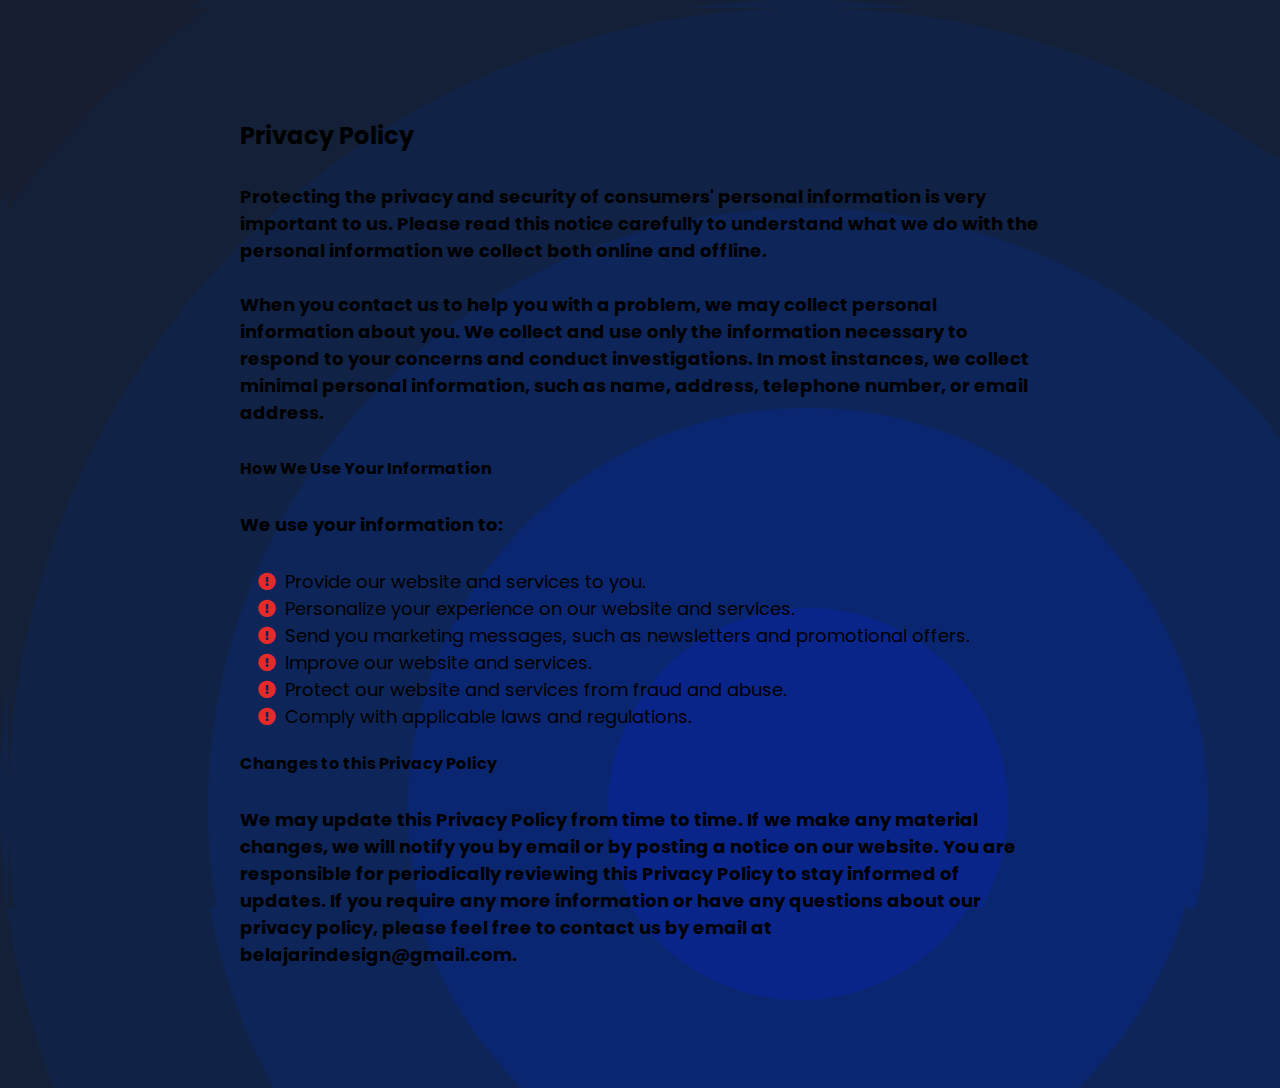
<file: Privacy Policy Page/index.html>
<!DOCTYPE html>
<html lang="en">

<head>
    <meta charset="UTF-8">
    <meta name="viewport" content="width=device-width, initial-scale=1.0">
    <title>Privacy Policy Page</title>
    <!-- Font Awesome -->
    <link rel="stylesheet" href="https://cdnjs.cloudflare.com/ajax/libs/font-awesome/5.15.4/css/all.min.css"
        integrity="sha512-1ycn6IcaQQ40/MKBW2W4Rhis/DbILU74C1vSrLJxCq57o941Ym01SwNsOMqvEBFlcgUa6xLiPY/NS5R+E6ztJQ=="
        crossorigin="anonymous" referrerpolicy="no-referrer" />
    <!-- Bootstrap -->
    <link href="https://cdn.jsdelivr.net/npm/bootstrap@5.3.2/dist/css/bootstrap.min.css" rel="stylesheet"
        integrity="sha384-T3c6CoIi6uLrA9TneNEoa7RxnatzjcDSCmG1MXxSR1GAsXEV/Dwwykc2MPK8M2HN" crossorigin="anonymous">
    <!-- CSS Custom  -->
    <link rel="stylesheet" href="asset/css/disclaimer_page.css">
</head>

<body>
    <section id="section-1" class="container-fluid">
        <div class="container">
            <div class="card shadow card-custom-section1">
                <div class="card-body">
                    <div class="text-center">
                        <h2 class="fw-bold mb-4">Privacy Policy</h2>
                        <h5 class="desc mb-4">
                            Protecting the privacy and security of consumers' personal information is very important to
                            us. Please read this notice carefully to understand what we do with the personal information
                            we collect both online and offline.<br><br>

                            When you contact us to help you with a problem, we may collect personal information about
                            you. We collect and use only the information necessary to respond to your concerns and
                            conduct investigations. In most instances, we collect minimal personal information, such as
                            name, address, telephone number, or email address.
                        </h5>
                        <h4 class="mb-4 fw-bold" style="text-align: left;">How We Use Your Information</h4>
                        <h5 class="desc mb-4">We use your information to:</h5>
                        <ul class="desc fa-ul mb-4">
                            <li class="fw-medium mb-3"><span class="fa-li"><i class="fas fa-exclamation-circle" style="color: #E62A2A;"></i></span>Provide our website and services to you.</li>
                            <li class="fw-medium mb-3"><span class="fa-li"><i class="fas fa-exclamation-circle" style="color: #E62A2A;"></i></span>Personalize your experience on our website and services.</li>
                            <li class="fw-medium mb-3"><span class="fa-li"><i class="fas fa-exclamation-circle" style="color: #E62A2A;"></i></span>Send you marketing messages, such as newsletters and promotional offers.</li>
                            <li class="fw-medium mb-3"><span class="fa-li"><i class="fas fa-exclamation-circle" style="color: #E62A2A;"></i></span>Improve our website and services.</li>
                            <li class="fw-medium mb-3"><span class="fa-li"><i class="fas fa-exclamation-circle" style="color: #E62A2A;"></i></span>Protect our website and services from fraud and abuse.</li>
                            <li class="fw-medium"><span class="fa-li"><i class="fas fa-exclamation-circle" style="color: #E62A2A;"></i></span>Comply with applicable laws and regulations.</li>
                        </ul>
                        <h4 class="mb-4 fw-bold" style="text-align: left;">Changes to this Privacy Policy</h4>
                        <h5 class="desc mb-4">We may update this Privacy Policy from time to time. If we make any material changes, we
                            will notify you by email or by posting a notice on our website. You are responsible for
                            periodically reviewing this Privacy Policy to stay informed of updates.

                            If you require any more information or have any questions about our privacy policy, please
                            feel free to contact us by email at belajarindesign@gmail.com.</h5>
                    </div>
                </div>
            </div>
        </div>
    </section>
</body>

</html>
</file>
<file: Disclaimer Page/asset/css/disclaimer_page.css>
@import url('https://fonts.googleapis.com/css2?family=Poppins:ital,wght@0,100;0,200;0,300;0,400;0,500;0,600;0,700;0,800;0,900;1,100;1,200;1,300;1,400;1,500;1,600;1,700;1,800;1,900&display=swap');

* {
    font-family: "Poppins", sans-serif;
}

html,
body {
    background-image: url(../image/bullseye-gradient.png);
    height: 100%;
    background-color: #FFFFFF;
}

#section-1 {
    padding-top: 50px;
    padding-bottom: 50px;
}

.desc {
    text-align: left;
    font-size: 18px;
}

.card-custom-section1 {
    padding: 40px;
    max-width: 800px;
    margin: auto;
    display: flex;
    justify-content: center;
    align-items: center;
    border-width: 0;
    border-radius: 20px;
}
</file>
<file: Downsell Page/asset/css/downsell_page.css>
@import url('https://fonts.googleapis.com/css2?family=Poppins:ital,wght@0,100;0,200;0,300;0,400;0,500;0,600;0,700;0,800;0,900;1,100;1,200;1,300;1,400;1,500;1,600;1,700;1,800;1,900&display=swap');

* {
    font-family: "Poppins", sans-serif;
}

html,
body {
    height: 100%;
    background-color: #FFFFFF;
}

#section-1 {
    background-image: url(../image/liquid-cheese-1.png);
    background-size: cover;
    padding-top: 65px;
    padding-bottom: 65px;
}

.card-custom-section1 {
    max-width: 600px;
    padding: 40px;
    border-width: 0;
    border-radius: 40px;
}

#section-2 {
    padding-top: 100px;
    padding-bottom: 100px;
}

.card-custom-section2 {
    background-image: url(../image/liquid-cheese.png);
    background-size: cover;
    border-width: 0;
    border-radius: 30px;
    height: 250px;
}

.card-custom-section3 {
    border-width: 0;
    border-radius: 30px;
}

.title-column-1 {
    background-color: #2B53C2;
    padding: 15px;
    border-radius: 15px;
}

.title-column-2 {
    background-color: #E62A2A;
    padding: 15px;
    border-radius: 15px;
}

#section-3 {
    background-image: url(../image/bullseye-gradient.png);
    background-size: cover;
    background-position: center;
    padding-top: 50px;
    padding-bottom: 50px;
}

#section-4 {
    padding-top: 100px;
    padding-bottom: 100px;
}

.card-custom-section4 {
    border-width: 0;
    border-radius: 30px;
}

.text-1 {
    background-image: url(../image/liquid-cheese.png);
    background-size: cover;
    background-position: center;
    border-width: 0;
    padding: 20px;
    border-radius: 20px;
    max-width: 1000px;
    margin-left: auto;
    margin-right: auto;
}

#section-5 {
    background-image: url(../image/liquid-cheese-1.png);
    padding-top: 30px;
    padding-bottom: 30px;
}

.card-custom-section5 {
    border-width: 0;
    width: 900px;
    border-radius: 30px;
}

#section-6 {
    padding-top: 100px;
    padding-bottom: 100px;
}

.custom-text-section6 {
    font-size: 25px;
    background-color: #E62A2A;
    padding: 20px;
    margin-left: auto;
    margin-right: auto;
    max-width: 600px;
    border-radius: 40px;
}

.card-custom-section6 {
    background-image: url(../image/liquid-cheese.png);
    background-size: cover;
    background-position: center;
    border-radius: 50px;
    border-width: 0;
    padding: 2px 3px;
    max-width: 90%;
    margin: 0 auto;
}

.subcard-custom-section6 {
    background-color: #FFFFFF;
    color: #000000;
    font-size: 18px;
    text-align: left;
    border-radius: 35px;
    padding: 20px;
    margin-right: 12px;
}

.card-col {
    border-width: 0;
    border-radius: 20px;
    padding: 15px;
    border-color: #171E31;
    border-width: 5px;
}

.custom-col{
    padding-left: 0px;
    padding-right: 0px;
}

.text-preview {
    background-color: #FDAB0D;
    margin-top: 30px;
    width: 180px;
    margin-left: auto;
    margin-right: auto;
    padding: 10px;
    border-radius: 35px;
    font-size: 20px;
}

.text-size {
    background-color: #E62A2A;
    padding: 12px;
    width: 250px;
    margin-left: auto;
    margin-right: auto;
    border-radius: 35px;
}

.youtube-url {
    border-radius: 20px;
    border-width: 0;
    height: 400px;
}

#section-7 {
    background-image: url(../image/liquid-cheese-1.png);
    padding-top: 50px;
    padding-bottom: 50px;
}

.card-custom-section7 {
    width: 700px;
    padding: 25px;
    border-radius: 25px;
    border-width: 0;
}

.custom-href {
    color: #FFFFFF;
    text-decoration: none;
}

.text-rejection {
    background-color: #E62A2A;
    padding: 10px;
    max-width: 550px;
    border-radius: 10px;
    margin-left: auto;
    margin-right: auto;
}

.text-rejection:hover {
    background-color: #EE7171;
}

#section-8 {
    padding-top: 50px;
    padding-bottom: 50px;
}

.custom-footer-link {
    list-style: none;
    padding: 0;
    display: flex;
    justify-content: center;
    font-size: 12px;
}

#section-8 li {
    padding: 0 2px;
}

.custom-href-footer {
    text-decoration: none;
    color: #000000;
}


@media (max-width: 768px) {
    
    .text-section1 {
        font-size: 18px !important;
        padding-right: 30px;
        padding-left: 30px;
    }

    .text-section2 {
        font-size: 25px !important;
    }

    .text-section2-1 {
        font-size: 20px !important;
    }

    .text-section2-2 {
        padding-right: 0px !important;
        padding-left: 0px !important;
    }

    .title-column-1 {
        font-size: 20px;
        padding: 15px 30px !important;
    }

    .title-column-2 {
        font-size: 18px;
        padding: 15px 35px !important;
    }

    .desc {
        padding-left: 0px !important;
        padding-right: 0px !important;
    }

    .desc-text {
        font-size: 16px !important;
        padding-right: 20px !important;
        padding-left: 20px;
    }

    .custom-text-section6 {
        font-size: 16px !important;
        padding: 15px !important;
    }

    .youtube-url {
        height: 200px !important;
    }

    .subcard-custom-section6 {
        margin-left: 10px;
        margin-top: 20px;
        font-size: 15px;
    }

    .custom-col {
        margin-left: 0px !important;
        margin-right: 0px !important;
    }

    .text-section7 {
        font-size: 20px !important;
    }

    .text-section7-1 {
        font-size: 15px !important;
    }

    .text-section7-2 {
        font-size: 18px !important;
    }

    .text-section7-3 {
        font-size: 15px !important;
    }

    .text-section8-1 {
        font-size: 12px !important;
    }

    .text-section8-2 {
        font-size: 12px !important;
    }

    .text-section8-1 {
        font-size: 12px !important;
    }

    .text-section8-2 {
        font-size: 12px !important;
    }
}
</file>
<file: Privacy Policy Page/asset/css/disclaimer_page.css>
@import url('https://fonts.googleapis.com/css2?family=Poppins:ital,wght@0,100;0,200;0,300;0,400;0,500;0,600;0,700;0,800;0,900;1,100;1,200;1,300;1,400;1,500;1,600;1,700;1,800;1,900&display=swap');

* {
    font-family: "Poppins", sans-serif;
}

html,
body {
    background-image: url(../image/bullseye-gradient.png);
    height: 100%;
    background-color: #FFFFFF;
}

#section-1 {
    padding-top: 50px;
    padding-bottom: 50px;
}

.desc {
    text-align: left;
    font-size: 18px;
}

.card-custom-section1 {
    padding: 40px;
    max-width: 800px;
    margin: auto;
    display: flex;
    justify-content: center;
    align-items: center;
    border-width: 0;
    border-radius: 20px;
}
</file>
